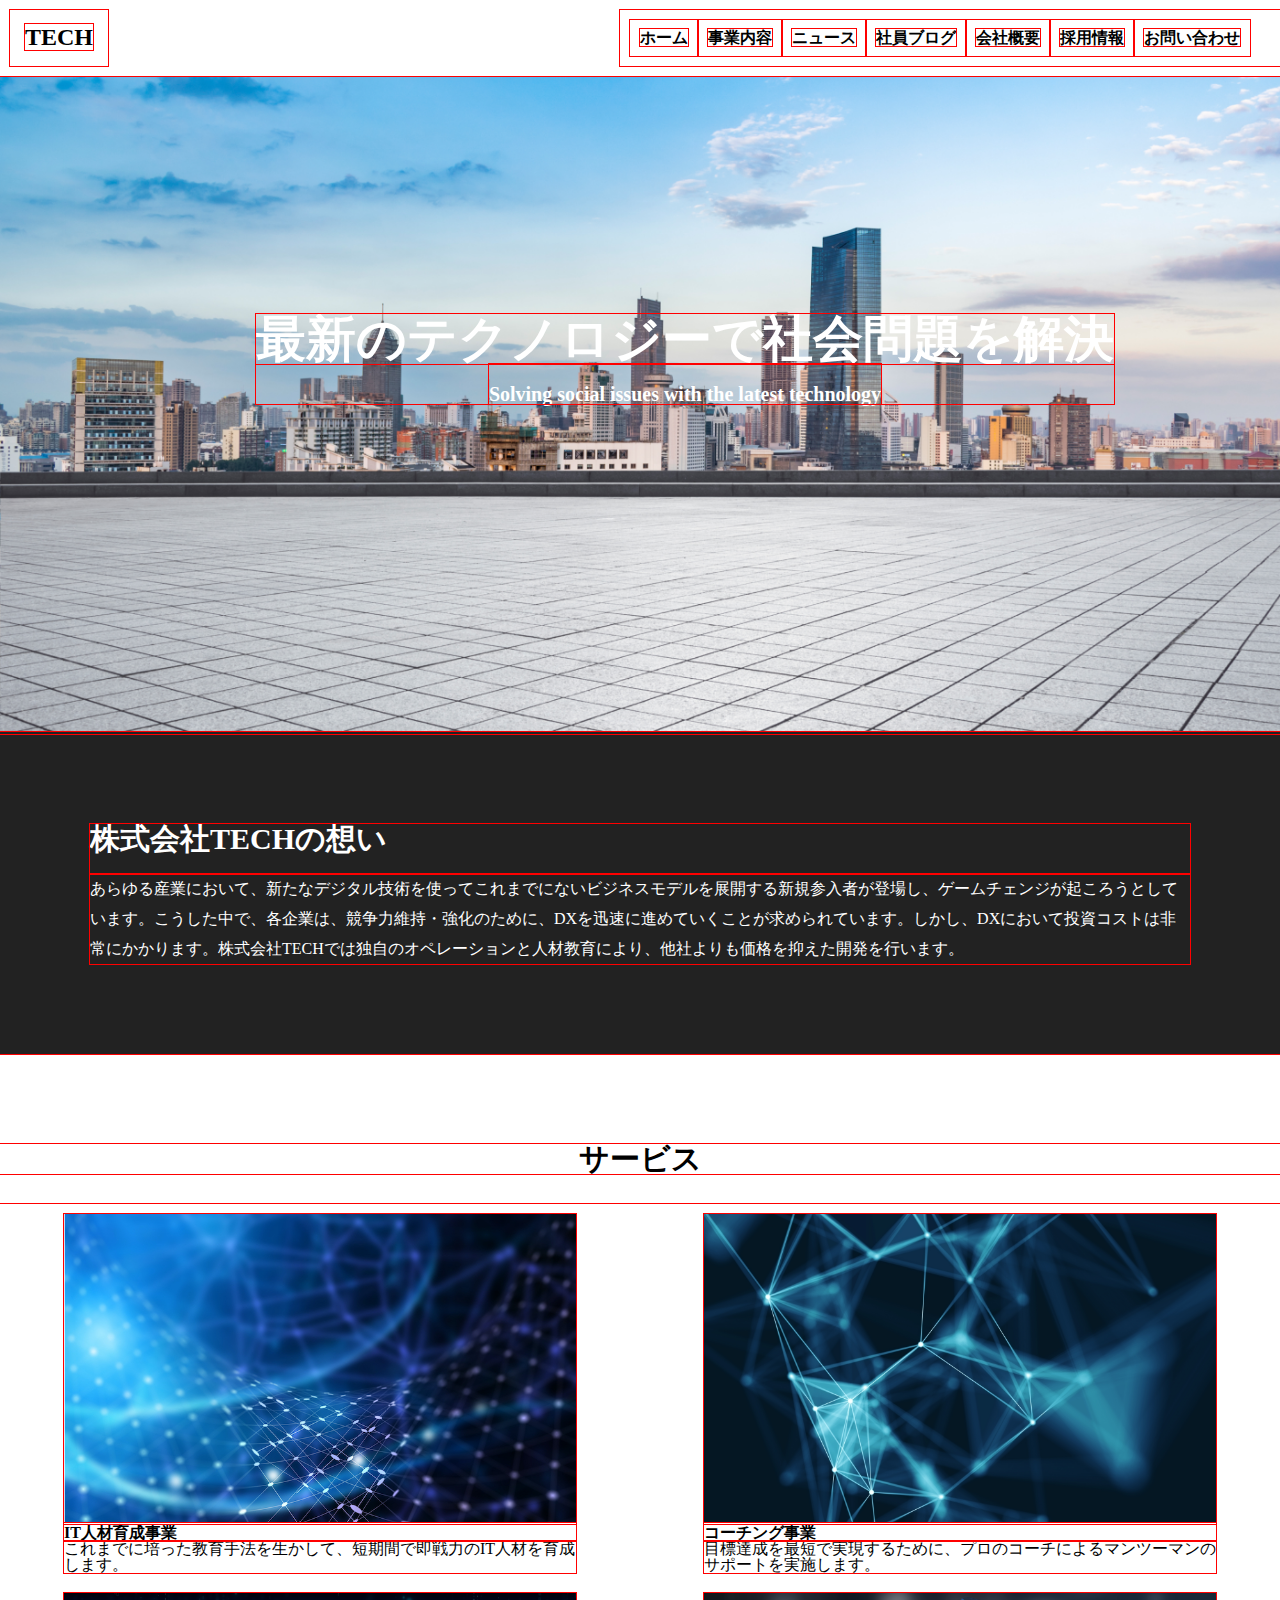
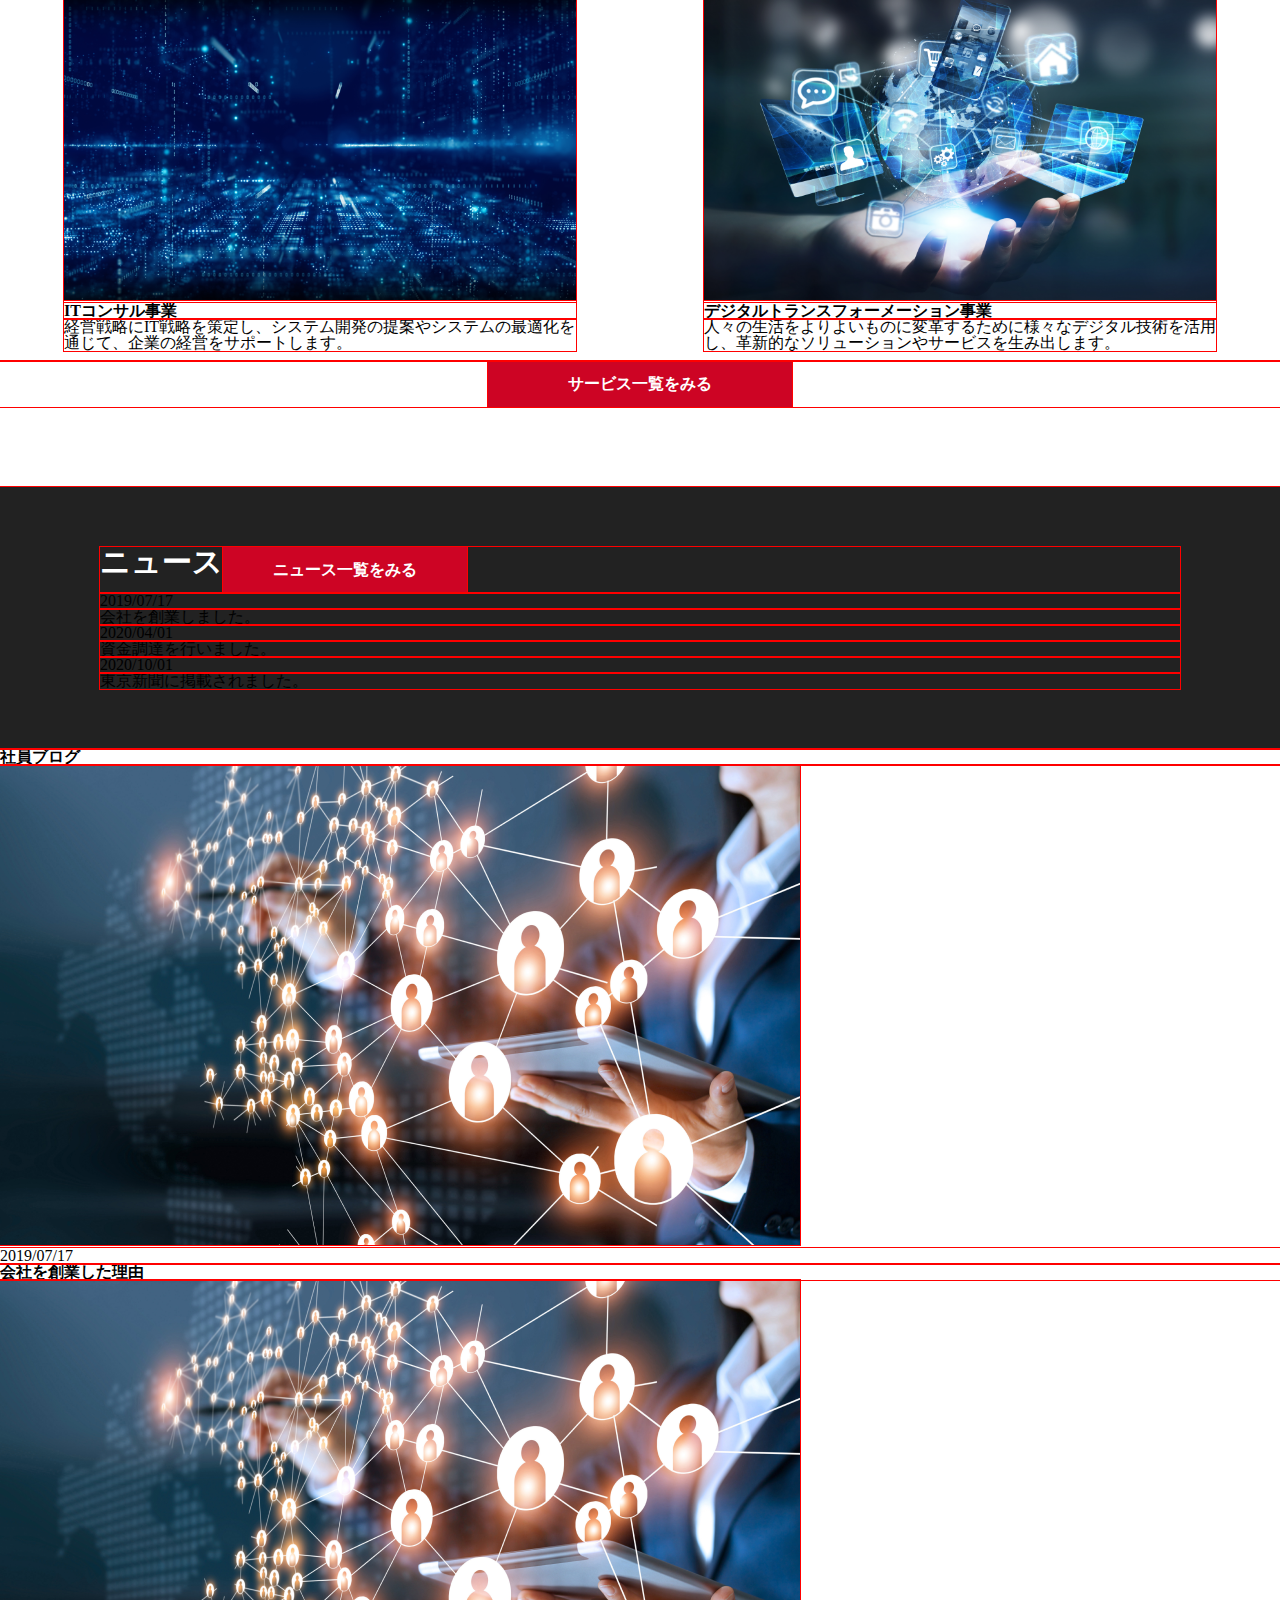
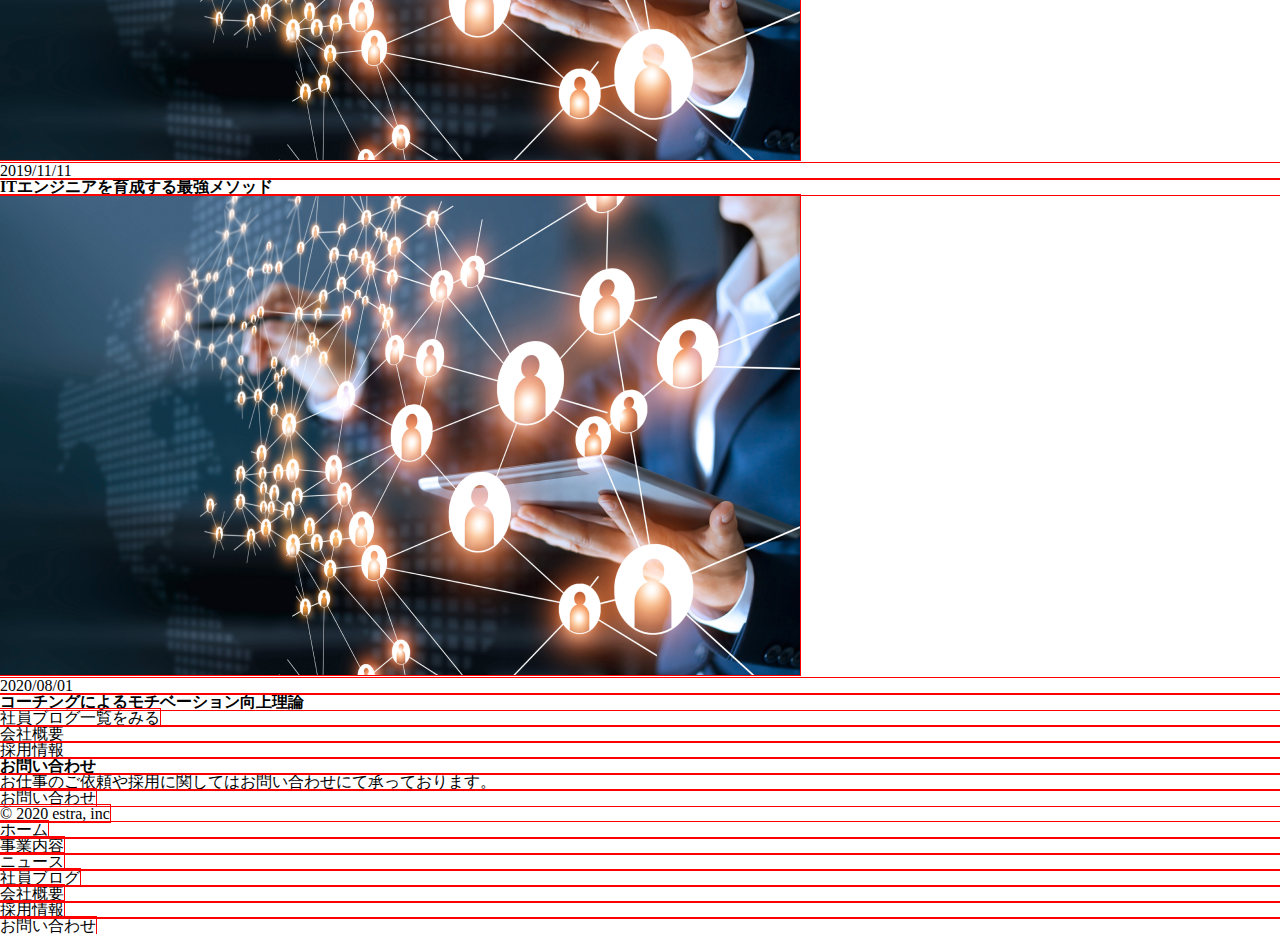
<file: index.html>
<!DOCTYPE html>
<html lang="ja">
<head>
  <meta charset="UTF-8">
  <meta http-equiv="X-UA-Compatible" content="IE=edge">
  <meta name="viewport" content="width=device-width, initial-scale=1.0">
  <link rel="stylesheet" href="css/index.css" />
  <link rel="stylesheet" href="css/reset.css" />
  <title>株式会社TECH</title>
</head>
<body>
  <header class="header">
    <h1 class="header__ttl"><a href="index.html">TECH</a></h1>
    <nav class="header__nav" id="header__nav">
      <ul class="header__nav__list">
        <li class="header-nav-item"><a href="index.html">ホーム</a></li>
        <li class="header-nav-item"><a href="service.html">事業内容</a></li>
        <li class="header-nav-item"><a href="news.html">ニュース</a></li>
        <li class="header-nav-item"><a href="blog.html">社員ブログ</a></li>
        <li class="header-nav-item"><a href="company.html">会社概要</a></li>
        <li class="header-nav-item"><a href="recruit.html">採用情報</a></li>
        <li class="header-nav-item"><a href="contact.html">お問い合わせ</a></li>
      </ul>
    </nav>

    <div class="menu" id="menu">
      <span class="menu__line--top"></span>
      <span class="menu__line--middle"></span>
      <span class="menu__line--bottom"></span>
    </div>
  </header>

  <section class="top">
    <img src="img/mv.png" alt="top__img" class="top__img">
    <div class="top__item">
      <h1 class="top__ttl">最新のテクノロジーで社会問題を解決</h1>
      <p class="top__txt">Solving social issues with the latest technology</p>
    </div>
  </section>
  
  <section class="concept">
    <h1 class="concept__ttl">株式会社TECHの想い</h1>
    <p class="concept__txt">あらゆる産業において、新たなデジタル技術を使ってこれまでにないビジネスモデルを展開する新規参入者が登場し、ゲームチェンジが起ころうとしています。こうした中で、各企業は、競争力維持・強化のために、DXを迅速に進めていくことが求められています。しかし、DXにおいて投資コストは非常にかかります。株式会社TECHでは独自のオペレーションと人材教育により、他社よりも価格を抑えた開発を行います。</p>
  </section>

  <section class="service">
    <h1 class="service__ttl">サービス</h1>
    <div class="service__contents">
      <div class="service__item">
        <img src="img/service1.png" alt="service1" class="service__img">
        <div class="service__item__paragraph">
          <h2 class="service__item__ttl">IT人材育成事業</h2>
          <p class="service__item__txt">これまでに培った教育手法を生かして、短期間で即戦力のIT人材を育成します。</p>
        </div>
      </div>
      <div class="service__item">
        <img src="img/service2.png" alt="service2" class="service__img">
        <div class="service__item__paragraph">
          <h2 class="service__item__ttl">コーチング事業</h2>
          <p class="service__item__txt">目標達成を最短で実現するために、プロのコーチによるマンツーマンのサポートを実施します。</p>
        </div>
      </div>
      <div class="service__item">
        <img src="img/service3.png" alt="service3" class="service__img">
        <div class="service__item__paragraph">
          <h2 class="service__item__ttl">ITコンサル事業</h2>
          <p class="service__item__txt">経営戦略にIT戦略を策定し、システム開発の提案やシステムの最適化を通じて、企業の経営をサポートします。</p>
        </div>
      </div>
      <div class="service__item">
        <img src="img/service4.png" alt="service4" class="service__img">
        <div class="service__item__paragraph">
          <h2 class="service__item__ttl">デジタルトランスフォーメーション事業</h2>
          <p class="service__item__txt">人々の生活をよりよいものに変革するために様々なデジタル技術を活用し、革新的なソリューションやサービスを生み出します。</p>
        </div>
      </div>
    </div>
    <div class="service__foot">
      <a href="#" class="service__btn">サービス一覧をみる</a>
    </div>
  </section>

  <section class="news">
    <div class="news__top">
      <h1 class="news__ttl">ニュース</h1>
      <a href="news.html" class="news__btn">ニュース一覧をみる</a>
    </div>
    <div class="news__contents">
      <p class="news__date">2019/07/17</p>
      <p class="news__txt">会社を創業しました。</p>
    </div>
    <div class="news__contents">
      <p class="news__date">2020/04/01</p>
      <p class="news__txt">資金調達を行いました。</p>
    </div>
    <div class="news__contents">
      <p class="news__date">2020/10/01</p>
      <p class="news__txt">東京新聞に掲載されました。</p>
    </div>
  </section>

  <section class="blog">
    <h1 class="blog__ttl">社員ブログ</h1>
    <div class="blog__item">
      <img src="img/blog.png" alt="blog__img" class="blog__img">
      <div class="blog__item__paragraph">
        <p class="blog__item__date">2019/07/17</p>
        <h2 class="blog__item__txt">会社を創業した理由</h2>
      </div>
      <img src="img/blog.png" alt="blog__img" class="blog__img">
      <div class="blog__item__paragraph">
        <p class="blog__item__date">2019/11/11</p>
        <h2 class="blog__item__txt">ITエンジニアを育成する最強メソッド</h2>
      </div>
      <img src="img/blog.png" alt="blog__img" class="blog__img">
      <div class="blog__item__paragraph">
        <p class="blog__item__date">2020/08/01</p>
        <h2 class="blog__item__txt">コーチングによるモチベーション向上理論</h2>
      </div>
    </div>
    <a href="#" class="blog__btn">社員ブログ一覧をみる</a>
  </section>

  <div class="com-rec">
    <div class="com">会社概要</div>
    <div class="req">採用情報</div>
  </div>
  
  <footer class="footer">
    <div class="inquiry">
      <h1 class="inquiry__ttl">お問い合わせ</h1>
      <p class="inquiry__txt">お仕事のご依頼や採用に関してはお問い合わせにて承っております。</p>
      <p class="inquiry__btn"><a href="#">お問い合わせ</a></p>
    </div>
    <small class="copyright">
      &copy; 2020 estra, inc
    </small>
    <nav class="footer-nav">
      <ul class="footer-nav-list">
        <li class="footer-nav-item"><a href="index.html">ホーム</a></li>
        <li class="footer-nav-item"><a href="service.html">事業内容</a></li>
        <li class="footer-nav-item"><a href="news.html">ニュース</a></li>
        <li class="footer-nav-item"><a href="blog.html">社員ブログ</a></li>
        <li class="footer-nav-item"><a href="company.html">会社概要</a></li>
        <li class="footer-nav-item"><a href="recruit.html">採用情報</a></li>
        <li class="footer-nav-item"><a href="contact.html">お問い合わせ</a></li>
      </ul>
    </nav>
    </footer>
</body>
</html>
</file>
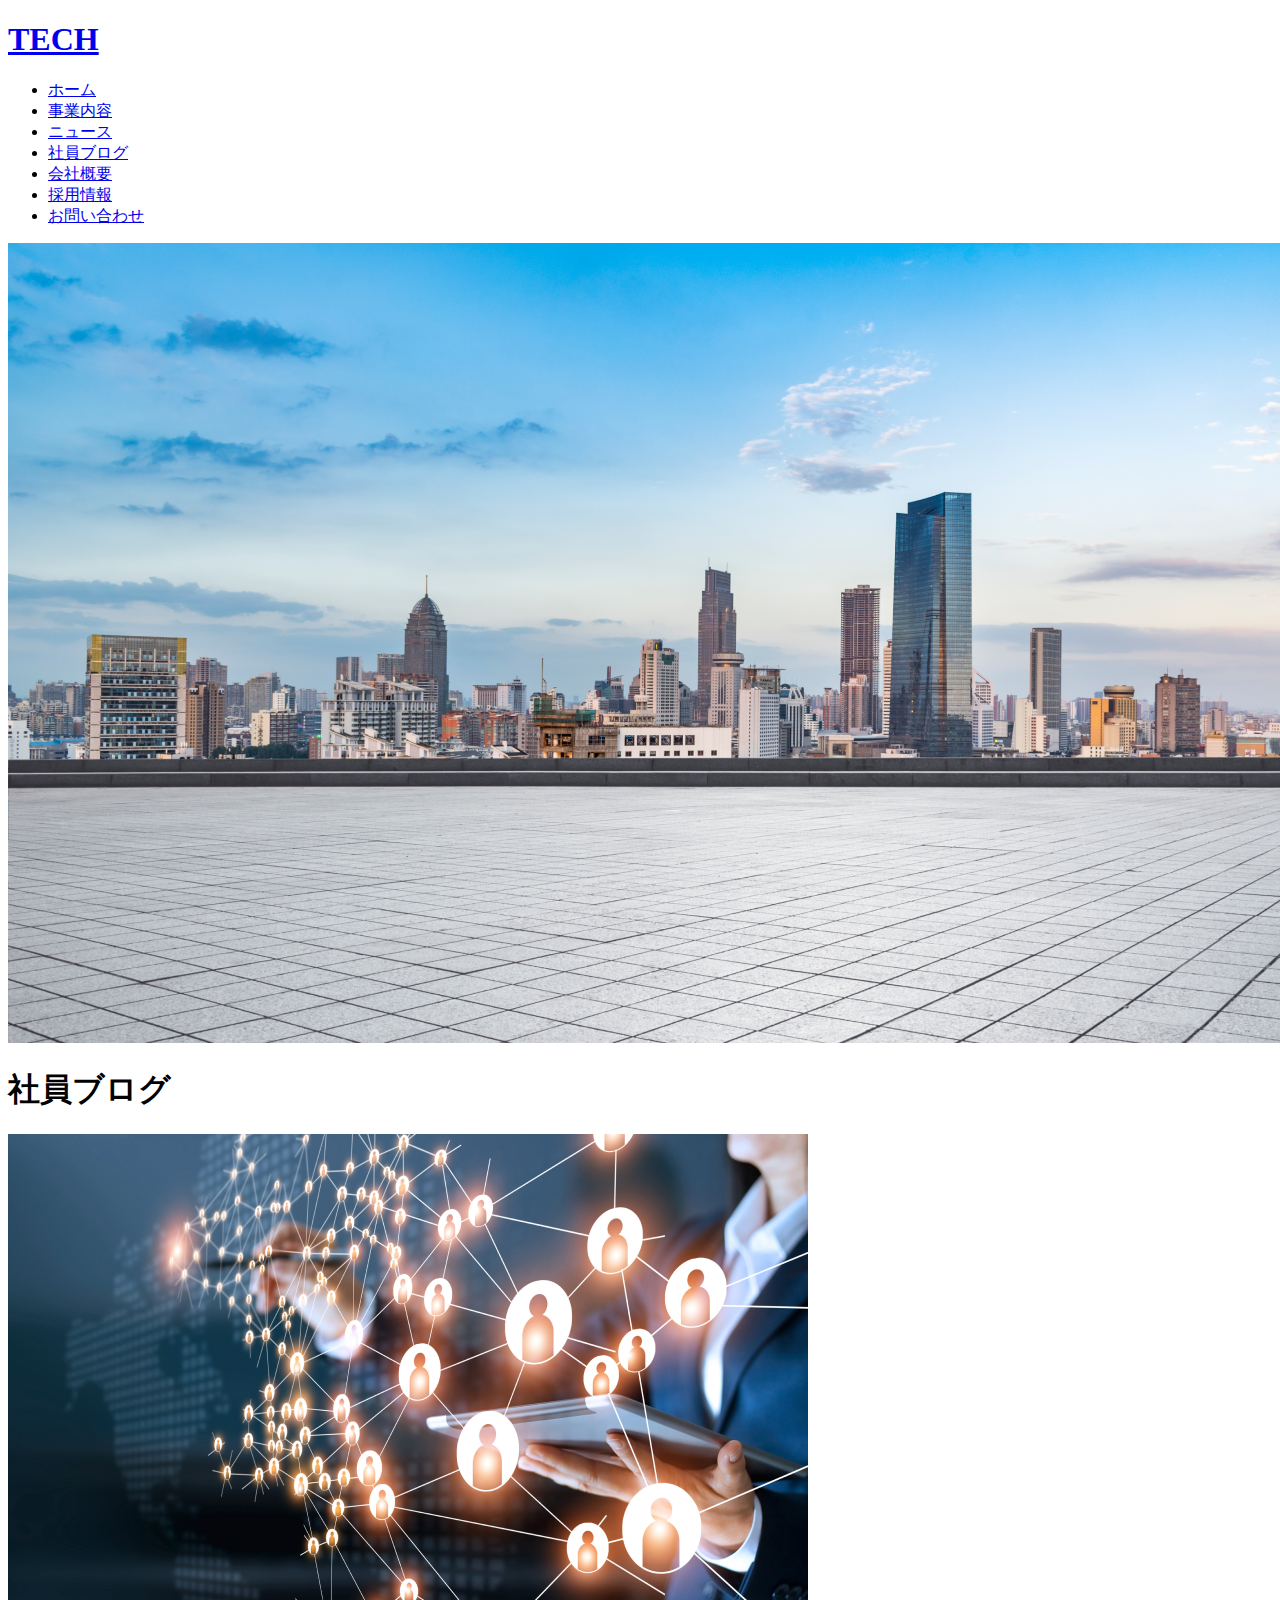
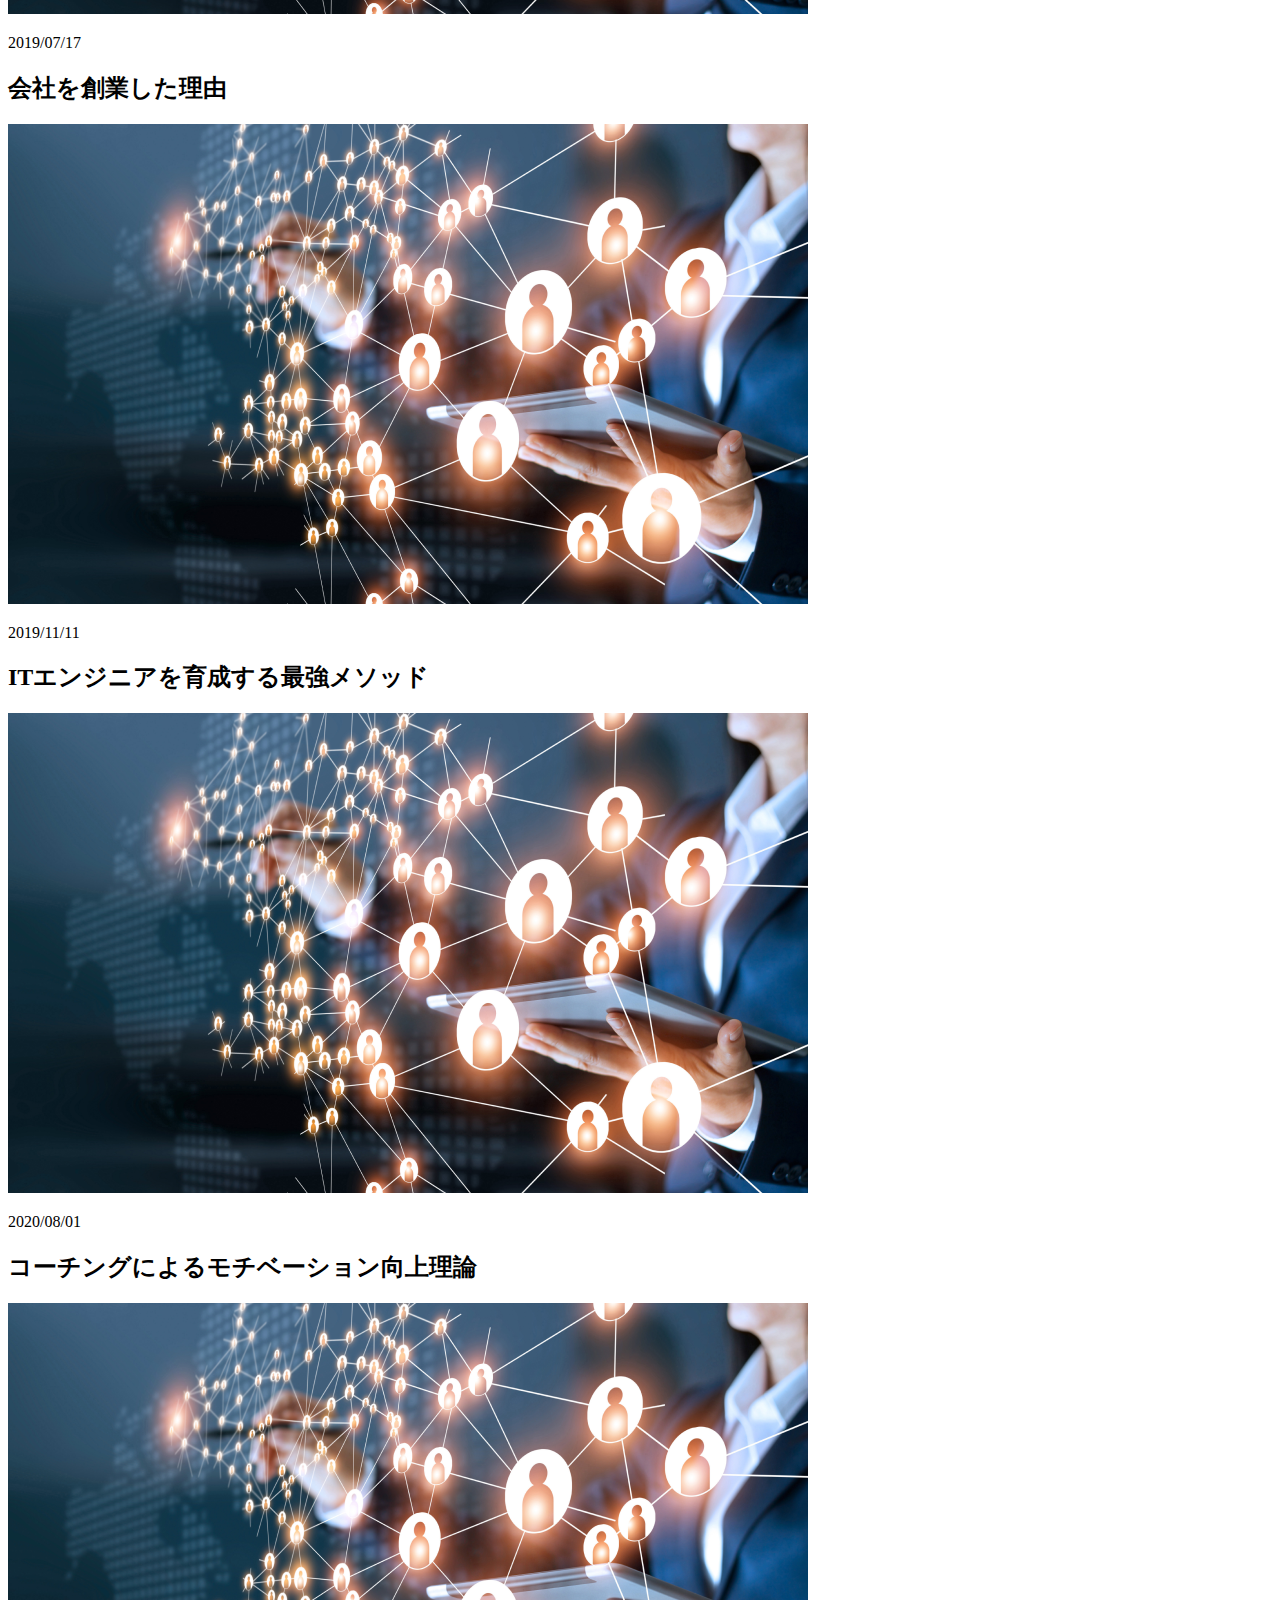
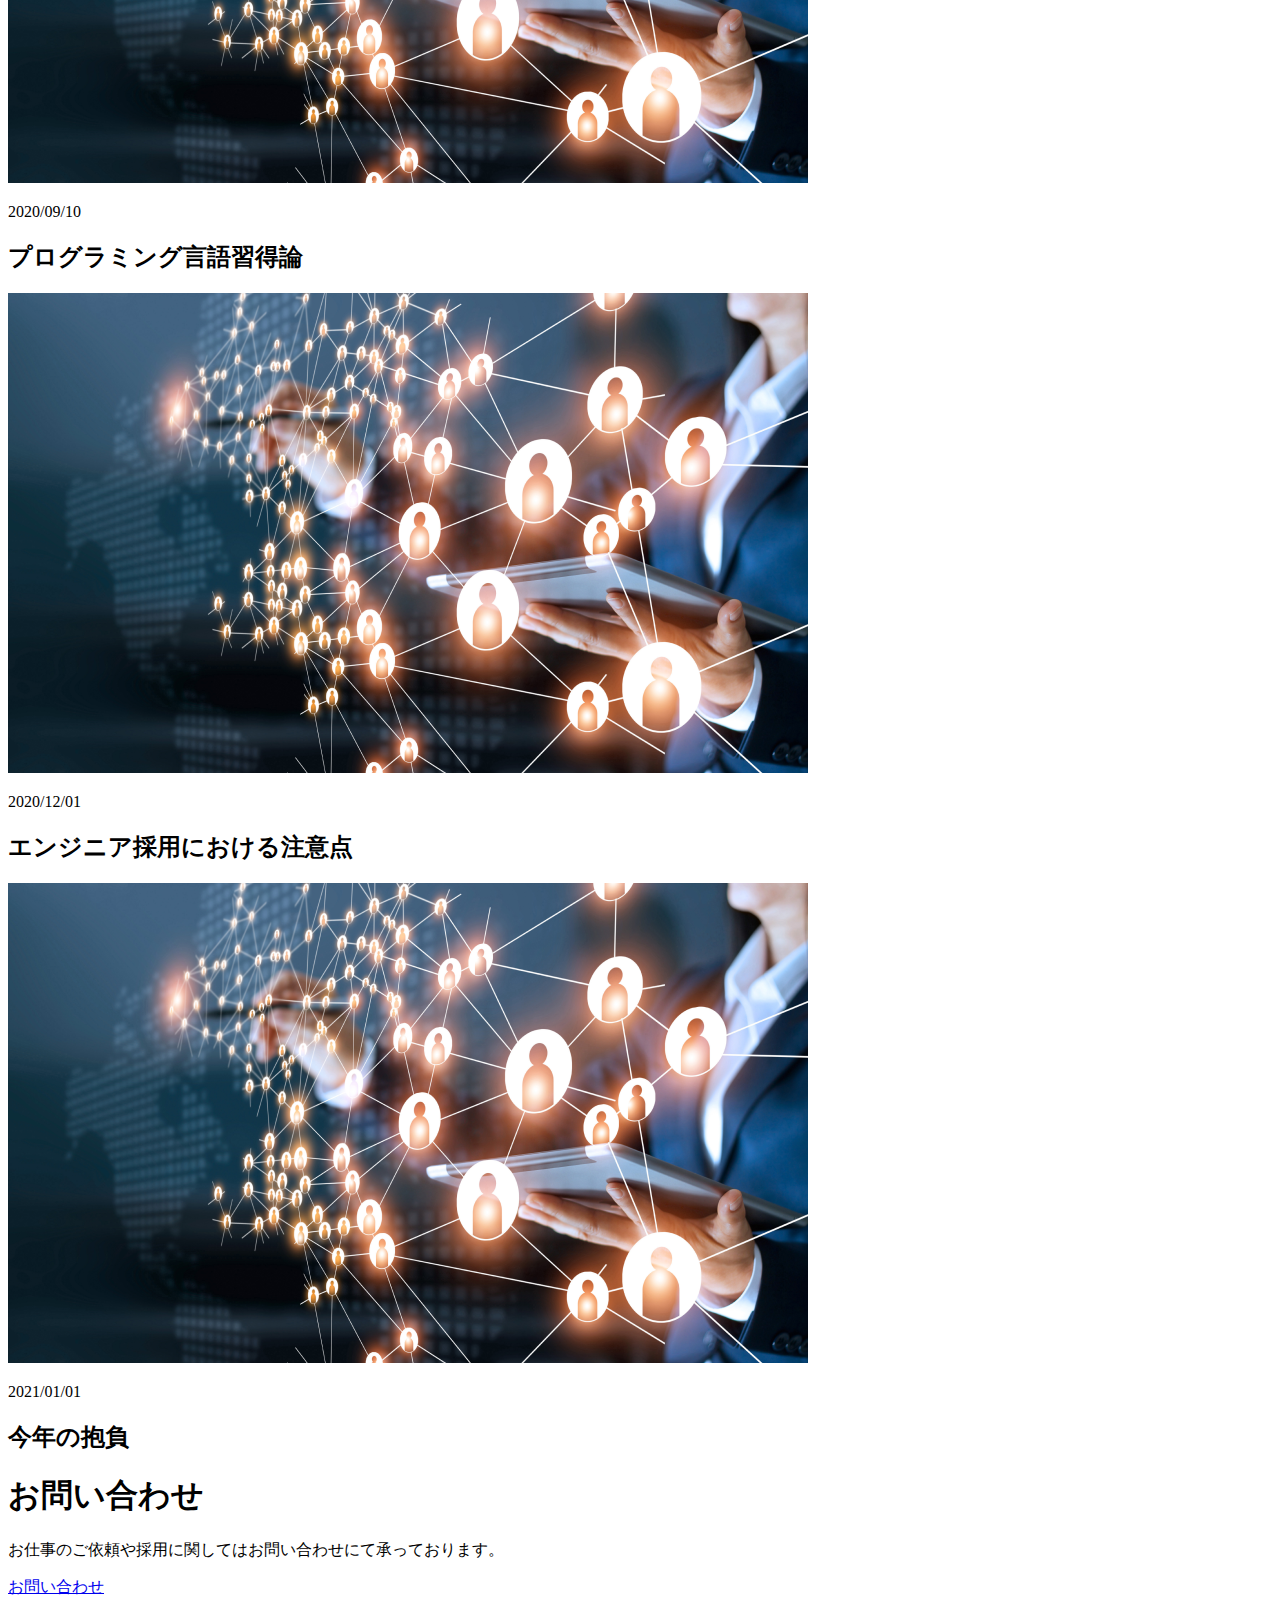
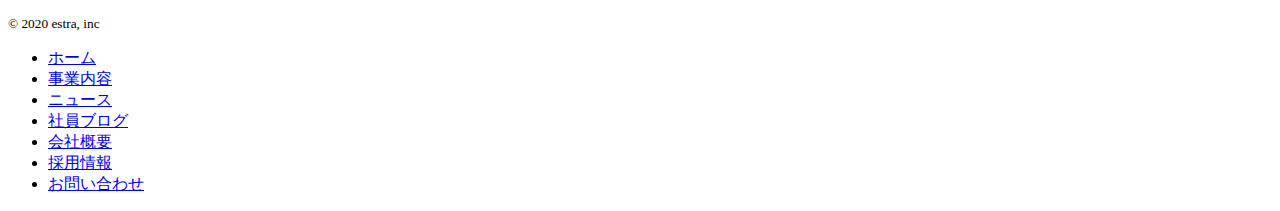
<file: blog.html>
<!DOCTYPE html>
<html lang="ja">

  <head>
    <meta charset="UTF-8">
    <meta http-equiv="X-UA-Compatible" content="IE=edge">
    <meta name="viewport" content="width=device-width, initial-scale=1.0">
    <title>株式会社TECH</title>
  </head>

  <body>
    <header class="header">
      <h1 class="header__ttl"><a href="index.html">TECH</a></h1>
      <nav class="header__nav" id="header__nav">
        <ul class="header__nav__list">
          <li class="header-nav-item"><a href="index.html">ホーム</a></li>
          <li class="header-nav-item"><a href="service.html">事業内容</a></li>
          <li class="header-nav-item"><a href="news.html">ニュース</a></li>
          <li class="header-nav-item"><a href="blog.html">社員ブログ</a></li>
          <li class="header-nav-item"><a href="company.html">会社概要</a></li>
          <li class="header-nav-item"><a href="recruit.html">採用情報</a></li>
          <li class="header-nav-item"><a href="contact.html">お問い合わせ</a></li>
        </ul>
      </nav>

      <div class="menu" id="menu">
        <span class="menu__line--top"></span>
        <span class="menu__line--middle"></span>
        <span class="menu__line--bottom"></span>
      </div>
    </header>

  <section class="top">
    <img src="img/mv.png" alt="top__img" class="top__img">
    <h1 class="top__ttl">社員ブログ</h1>
  </section>

    <section class="blog">
      <div class="blog__item">
        <img src="img/blog.png" alt="blog__img" class="blog__img">
        <div class="blog__item__paragraph">
          <p class="blog__item__date">2019/07/17</p>
          <h2 class="blog__item__txt">会社を創業した理由</h2>
        </div>
        <img src="img/blog.png" alt="blog__img" class="blog__img">
        <div class="blog__item__paragraph">
          <p class="blog__item__date">2019/11/11</p>
          <h2 class="blog__item__txt">ITエンジニアを育成する最強メソッド</h2>
        </div>
        <img src="img/blog.png" alt="blog__img" class="blog__img">
        <div class="blog__item__paragraph">
          <p class="blog__item__date">2020/08/01</p>
          <h2 class="blog__item__txt">コーチングによるモチベーション向上理論</h2>
        </div>
        <img src="img/blog.png" alt="blog__img" class="blog__img">
        <div class="blog__item__paragraph">
          <p class="blog__item__date">2020/09/10</p>
          <h2 class="blog__item__txt">プログラミング言語習得論</h2>
        </div>
        <img src="img/blog.png" alt="blog__img" class="blog__img">
        <div class="blog__item__paragraph">
          <p class="blog__item__date">2020/12/01</p>
          <h2 class="blog__item__txt">エンジニア採用における注意点</h2>
        </div>
        <img src="img/blog.png" alt="blog__img" class="blog__img">
        <div class="blog__item__paragraph">
          <p class="blog__item__date">2021/01/01</p>
          <h2 class="blog__item__txt">今年の抱負</h2>
        </div>
      </div>
    </section>

    <footer class="footer">
      <div class="inquiry">
        <h1 class="inquiry__ttl">お問い合わせ</h1>
        <p class="inquiry__txt">お仕事のご依頼や採用に関してはお問い合わせにて承っております。</p>
        <p class="inquiry__btn"><a href="#">お問い合わせ</a></p>
      </div>
      <small class="copyright">
        &copy; 2020 estra, inc
      </small>
      <nav class="footer-nav">
        <ul class="footer-nav-list">
          <li class="footer-nav-item"><a href="index.html">ホーム</a></li>
          <li class="footer-nav-item"><a href="service.html">事業内容</a></li>
          <li class="footer-nav-item"><a href="news.html">ニュース</a></li>
          <li class="footer-nav-item"><a href="blog.html">社員ブログ</a></li>
          <li class="footer-nav-item"><a href="company.html">会社概要</a></li>
          <li class="footer-nav-item"><a href="recruit.html">採用情報</a></li>
          <li class="footer-nav-item"><a href="contact.html">お問い合わせ</a></li>
        </ul>
      </nav>
    </footer>
  </body>
</html>
</file>
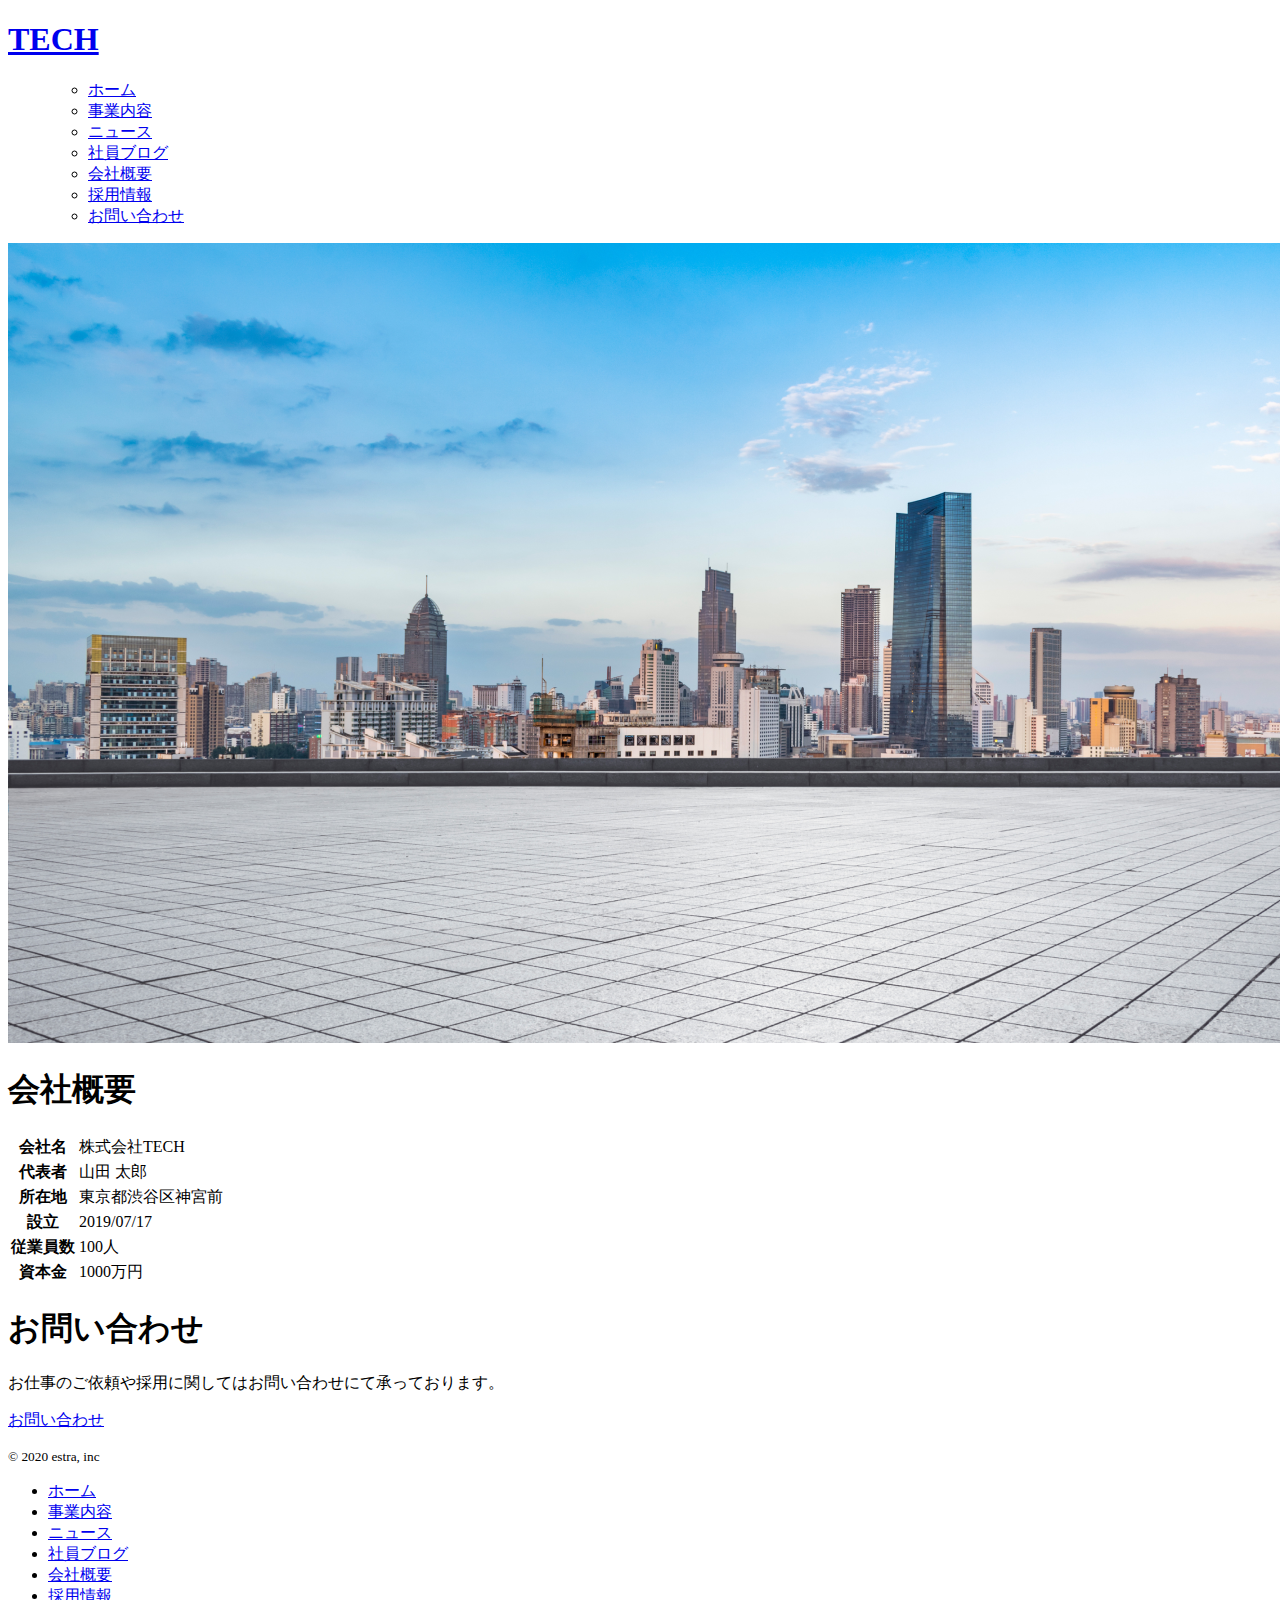
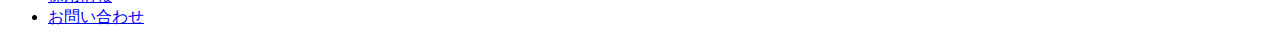
<file: company.html>
<!DOCTYPE html>
<html lang="ja">

  <head>
    <meta charset="UTF-8">
    <meta http-equiv="X-UA-Compatible" content="IE=edge">
    <meta name="viewport" content="width=device-width, initial-scale=1.0">
    <title>株式会社TECH</title>
  </head>

  <body>
    <header class="header">
      <h1 class="header__ttl"><a href="index.html">TECH</a></h1>
      <nav class="header__nav" id="header__nav">
        <ul class="header__nav__list">
          <ul class="header__nav__list">
            <li class="header-nav-item"><a href="index.html">ホーム</a></li>
            <li class="header-nav-item"><a href="service.html">事業内容</a></li>
            <li class="header-nav-item"><a href="news.html">ニュース</a></li>
            <li class="header-nav-item"><a href="blog.html">社員ブログ</a></li>
            <li class="header-nav-item"><a href="company.html">会社概要</a></li>
            <li class="header-nav-item"><a href="recruit.html">採用情報</a></li>
            <li class="header-nav-item"><a href="contact.html">お問い合わせ</a></li>
          </ul>
        </ul>
      </nav>

      <div class="menu" id="menu">
        <span class="menu__line--top"></span>
        <span class="menu__line--middle"></span>
        <span class="menu__line--bottom"></span>
      </div>
    </header>

    <section class="top">
      <img src="img/mv.png" alt="top__img" class="top__img">
      <h1 class="top__ttl">会社概要</h1>
    </section>

    <table>
      <tr>
        <th>会社名</th>
        <td>株式会社TECH</td>
      </tr>
      <tr>
        <th>代表者</th>
        <td>山田 太郎</td>
      </tr>
      <tr>
        <th>所在地</th>
        <td>東京都渋谷区神宮前</td>
      </tr>
      <tr>
        <th>設立</th>
        <td>2019/07/17</td>
      </tr>
      <tr>
        <th>従業員数</th>
        <td>100人</td>
      </tr>
      <tr>
        <th>資本金</th>
        <td>1000万円</td>
      </tr>
    </table>

    <footer class="footer">
      <div class="inquiry">
        <h1 class="inquiry__ttl">お問い合わせ</h1>
        <p class="inquiry__txt">お仕事のご依頼や採用に関してはお問い合わせにて承っております。</p>
        <p class="inquiry__btn"><a href="#">お問い合わせ</a></p>
      </div>
      <small class="copyright">
        &copy; 2020 estra, inc
      </small>
      <nav class="footer-nav">
        <ul class="footer-nav-list">
          <li class="footer-nav-item"><a href="index.html">ホーム</a></li>
          <li class="footer-nav-item"><a href="service.html">事業内容</a></li>
          <li class="footer-nav-item"><a href="news.html">ニュース</a></li>
          <li class="footer-nav-item"><a href="blog.html">社員ブログ</a></li>
          <li class="footer-nav-item"><a href="company.html">会社概要</a></li>
          <li class="footer-nav-item"><a href="recruit.html">採用情報</a></li>
          <li class="footer-nav-item"><a href="contact.html">お問い合わせ</a></li>
        </ul>
      </nav>
    </footer>
  </body>
</html>
</file>
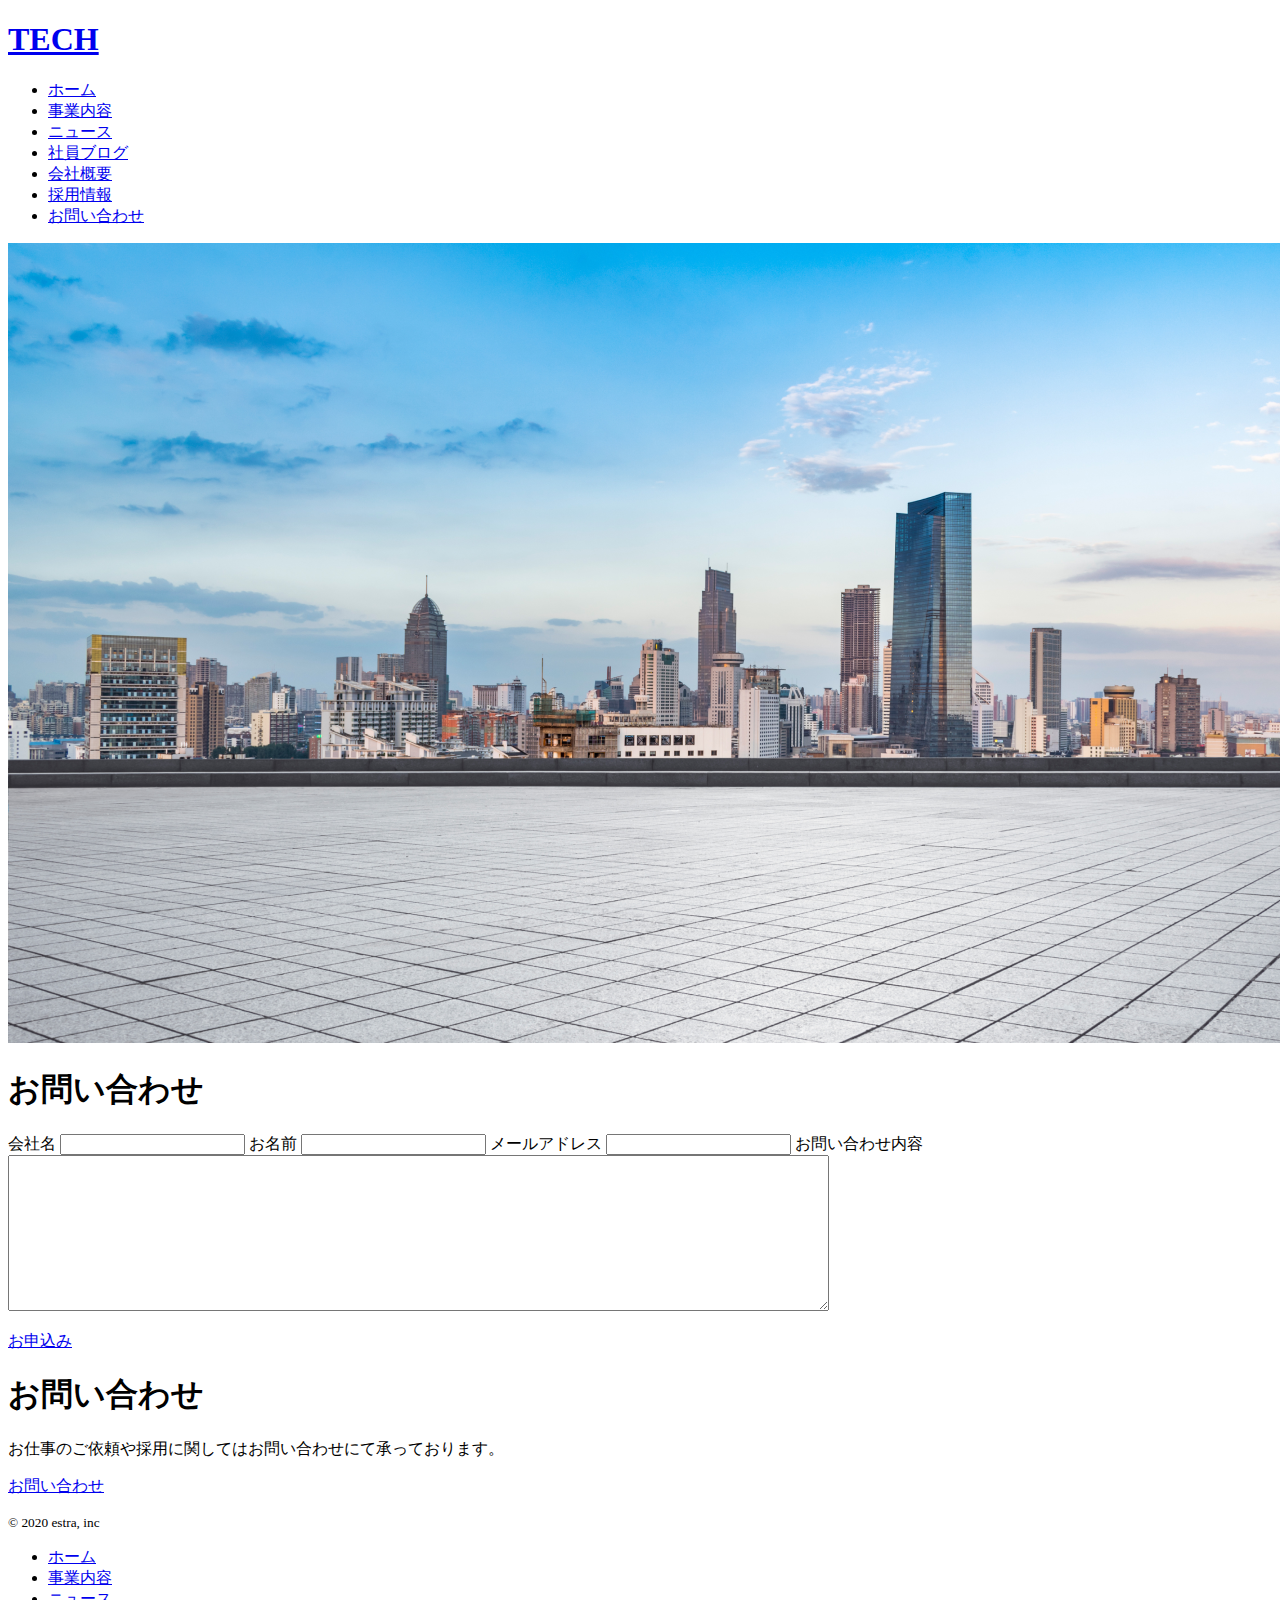
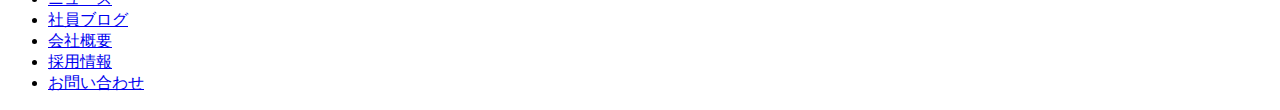
<file: contact.html>
<!DOCTYPE html>
<html lang="ja">

  <head>
    <meta charset="UTF-8">
    <meta http-equiv="X-UA-Compatible" content="IE=edge">
    <meta name="viewport" content="width=device-width, initial-scale=1.0">
    <title>株式会社TECH</title>
  </head>

  <body>
    <header class="header">
      <h1 class="header__ttl"><a href="index.html">TECH</a></h1>
      <nav class="header__nav" id="header__nav">
        <ul class="header__nav__list">
          <li class="header-nav-item"><a href="index.html">ホーム</a></li>
          <li class="header-nav-item"><a href="service.html">事業内容</a></li>
          <li class="header-nav-item"><a href="news.html">ニュース</a></li>
          <li class="header-nav-item"><a href="blog.html">社員ブログ</a></li>
          <li class="header-nav-item"><a href="company.html">会社概要</a></li>
          <li class="header-nav-item"><a href="recruit.html">採用情報</a></li>
          <li class="header-nav-item"><a href="contact.html">お問い合わせ</a></li>
        </ul>
      </nav>

      <div class="menu" id="menu">
        <span class="menu__line--top"></span>
        <span class="menu__line--middle"></span>
        <span class="menu__line--bottom"></span>
      </div>
    </header>
    
    <section class="top">
      <img src="img/mv.png" alt="top__img" class="top__img">
      <h1 class="top__ttl">お問い合わせ</h1>
    </section>

    <form action="#" method="post">
      <label for="company-name">会社名</label>
      <input type="text" name="company-name" id="company-name">
      <label for="name">お名前</label>
      <input type="text" name="name" id="name">
      <label for="email">メールアドレス</label>
      <input type="email" name="email" id="email">
      <label for="inquiry">お問い合わせ内容</label>
      <textarea name="inquiry" cols="100" rows="10"></textarea>
    </form>
    <p class="inquiry__btn"><a href="#">お申込み</a></p>

    <footer class="footer">
      <div class="inquiry">
        <h1 class="inquiry__ttl">お問い合わせ</h1>
        <p class="inquiry__txt">お仕事のご依頼や採用に関してはお問い合わせにて承っております。</p>
        <p class="inquiry__btn"><a href="#">お問い合わせ</a></p>
      </div>
      <small class="copyright">
        &copy; 2020 estra, inc
      </small>
      <nav class="footer-nav">
        <ul class="footer-nav-list">
          <li class="footer-nav-item"><a href="index.html">ホーム</a></li>
          <li class="footer-nav-item"><a href="service.html">事業内容</a></li>
          <li class="footer-nav-item"><a href="news.html">ニュース</a></li>
          <li class="footer-nav-item"><a href="blog.html">社員ブログ</a></li>
          <li class="footer-nav-item"><a href="company.html">会社概要</a></li>
          <li class="footer-nav-item"><a href="recruit.html">採用情報</a></li>
          <li class="footer-nav-item"><a href="contact.html">お問い合わせ</a></li>
        </ul>
      </nav>
    </footer>
  </body>
</html>
</file>
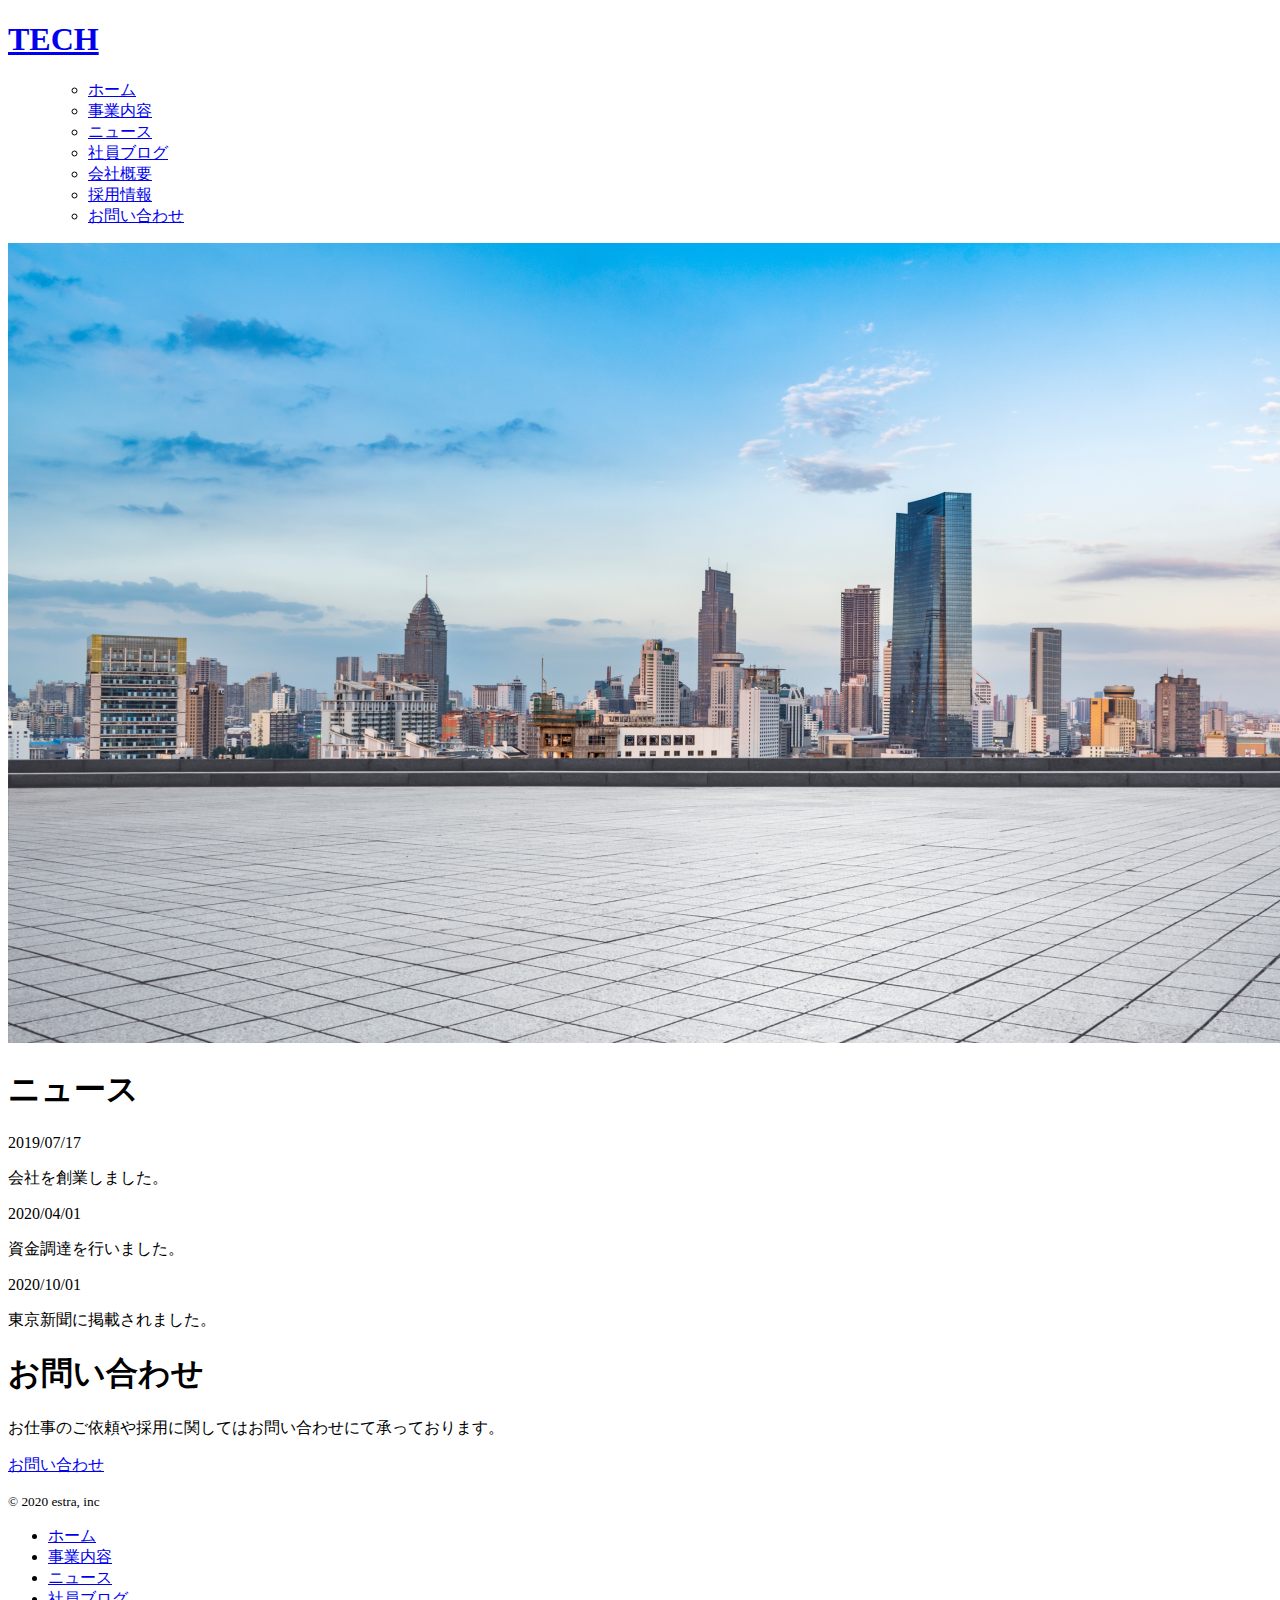
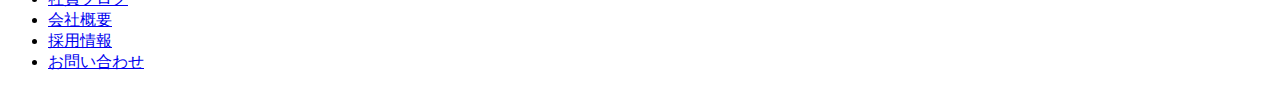
<file: news.html>
<!DOCTYPE html>
<html lang="ja">

  <head>
    <meta charset="UTF-8">
    <meta http-equiv="X-UA-Compatible" content="IE=edge">
    <meta name="viewport" content="width=device-width, initial-scale=1.0">
    <title>株式会社TECH</title>
  </head>

  <body>
    <header class="header">
      <h1 class="header__ttl"><a href="index.html">TECH</a></h1>
      <nav class="header__nav" id="header__nav">
        <ul class="header__nav__list">
          <ul class="header__nav__list">
            <li class="header-nav-item"><a href="index.html">ホーム</a></li>
            <li class="header-nav-item"><a href="service.html">事業内容</a></li>
            <li class="header-nav-item"><a href="news.html">ニュース</a></li>
            <li class="header-nav-item"><a href="blog.html">社員ブログ</a></li>
            <li class="header-nav-item"><a href="company.html">会社概要</a></li>
            <li class="header-nav-item"><a href="recruit.html">採用情報</a></li>
            <li class="header-nav-item"><a href="contact.html">お問い合わせ</a></li>
          </ul>
        </ul>
      </nav>

      <div class="menu" id="menu">
        <span class="menu__line--top"></span>
        <span class="menu__line--middle"></span>
        <span class="menu__line--bottom"></span>
      </div>
    </header>
    
    <section class="top">
      <img src="img/mv.png" alt="top__img" class="top__img">
      <h1 class="top__ttl">ニュース</h1>
    </section>


    <section class="news">
      <div class="news__contents">
        <p class="news__date">2019/07/17</p>
        <p class="news__txt">会社を創業しました。</p>
      </div>
      <div class="news__contents">
        <p class="news__date">2020/04/01</p>
        <p class="news__txt">資金調達を行いました。</p>
      </div>
      <div class="news__contents">
        <p class="news__date">2020/10/01</p>
        <p class="news__txt">東京新聞に掲載されました。</p>
      </div>
    </section>


    <footer class="footer">
      <div class="inquiry">
        <h1 class="inquiry__ttl">お問い合わせ</h1>
        <p class="inquiry__txt">お仕事のご依頼や採用に関してはお問い合わせにて承っております。</p>
        <p class="inquiry__btn"><a href="#">お問い合わせ</a></p>
      </div>
      <small class="copyright">
        &copy; 2020 estra, inc
      </small>
      <nav class="footer-nav">
        <ul class="footer-nav-list">
          <li class="footer-nav-item"><a href="index.html">ホーム</a></li>
          <li class="footer-nav-item"><a href="service.html">事業内容</a></li>
          <li class="footer-nav-item"><a href="news.html">ニュース</a></li>
          <li class="footer-nav-item"><a href="blog.html">社員ブログ</a></li>
          <li class="footer-nav-item"><a href="company.html">会社概要</a></li>
          <li class="footer-nav-item"><a href="recruit.html">採用情報</a></li>
          <li class="footer-nav-item"><a href="contact.html">お問い合わせ</a></li>
        </ul>
      </nav>
    </footer>
  </body>
</html>
</file>
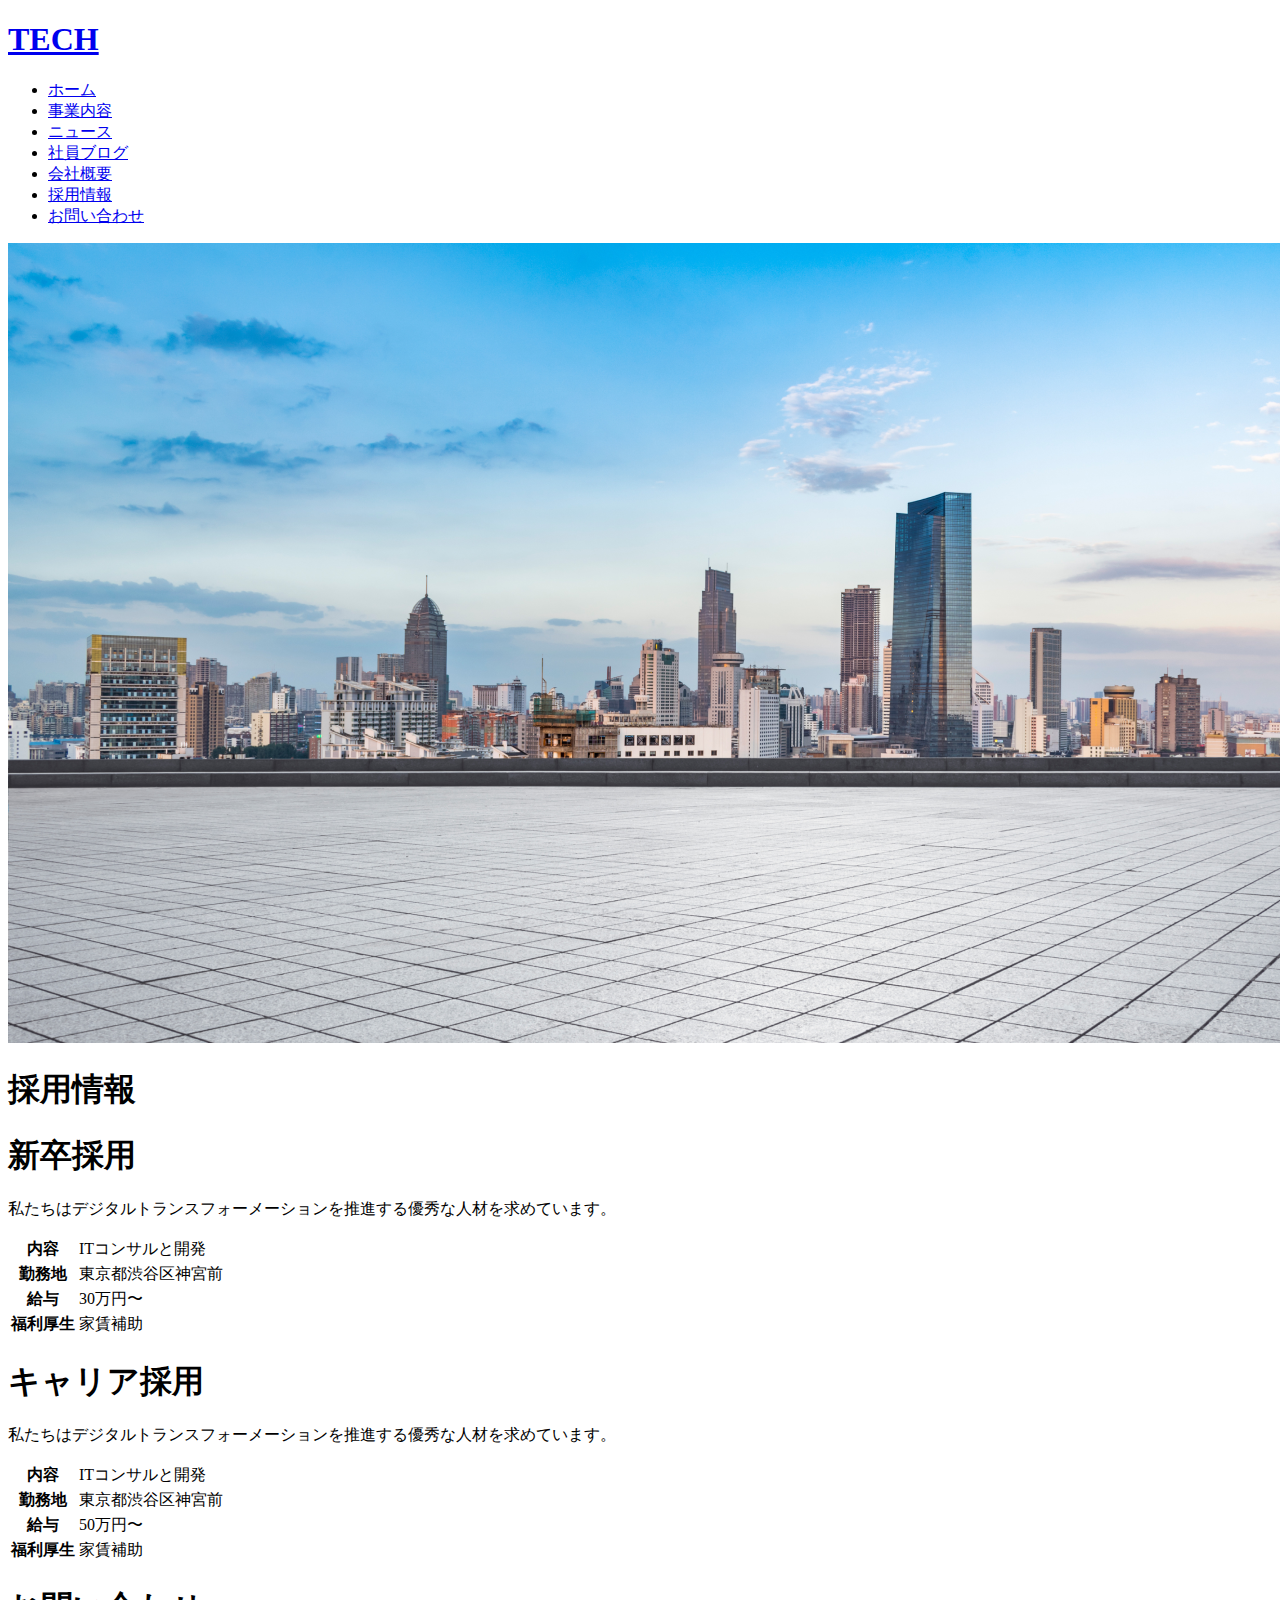
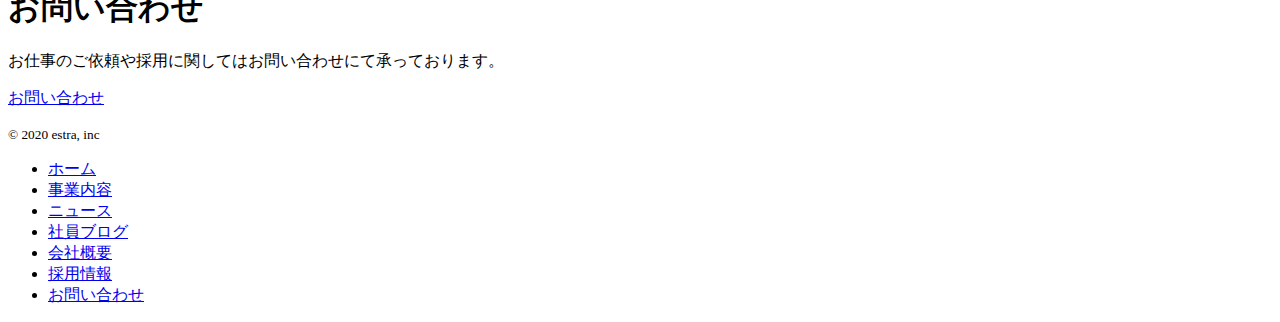
<file: recruit.html>
<!DOCTYPE html>
<html lang="ja">

  <head>
    <meta charset="UTF-8">
    <meta http-equiv="X-UA-Compatible" content="IE=edge">
    <meta name="viewport" content="width=device-width, initial-scale=1.0">
    <title>株式会社TECH</title>
  </head>

  <body>
    <header class="header">
      <h1 class="header__ttl"><a href="index.html">TECH</a></h1>
      <nav class="header__nav" id="header__nav">
        <ul class="header__nav__list">
          <li class="header-nav-item"><a href="index.html">ホーム</a></li>
          <li class="header-nav-item"><a href="service.html">事業内容</a></li>
          <li class="header-nav-item"><a href="news.html">ニュース</a></li>
          <li class="header-nav-item"><a href="blog.html">社員ブログ</a></li>
          <li class="header-nav-item"><a href="company.html">会社概要</a></li>
          <li class="header-nav-item"><a href="recruit.html">採用情報</a></li>
          <li class="header-nav-item"><a href="contact.html">お問い合わせ</a></li>
        </ul>
      </nav>

      <div class="menu" id="menu">
        <span class="menu__line--top"></span>
        <span class="menu__line--middle"></span>
        <span class="menu__line--bottom"></span>
      </div>
    </header>

    <section class="top">
      <img src="img/mv.png" alt="top__img" class="top__img">
      <h1 class="top__ttl">採用情報</h1>
    </section>

    <section class="req">
      <div class="new-graduate">
        <h1 class="req__ttl">新卒採用</h1>
        <p class="req__txt">私たちはデジタルトランスフォーメーションを推進する優秀な人材を求めています。</p>
        <table>
          <tr>
            <th>内容</th>
            <td>ITコンサルと開発</td>
          </tr>
          <tr>
            <th>勤務地</th>
            <td>東京都渋谷区神宮前</td>
          </tr>
          <tr>
            <th>給与</th>
            <td>30万円〜</td>
          </tr>
          <tr>
            <th>福利厚生</th>
            <td>家賃補助</td>
          </tr>
        </table>
      </div>
      <div class="carrer">
        <h1 class="req__ttl">キャリア採用</h1>
        <p class="req__txt">私たちはデジタルトランスフォーメーションを推進する優秀な人材を求めています。</p>
        <table>
          <tr>
            <th>内容</th>
            <td>ITコンサルと開発</td>
          </tr>
          <tr>
            <th>勤務地</th>
            <td>東京都渋谷区神宮前</td>
          </tr>
          <tr>
            <th>給与</th>
            <td>50万円〜</td>
          </tr>
          <tr>
            <th>福利厚生</th>
            <td>家賃補助</td>
          </tr>
        </table>
      </div>
    </section>

    <footer class="footer">
      <div class="inquiry">
        <h1 class="inquiry__ttl">お問い合わせ</h1>
        <p class="inquiry__txt">お仕事のご依頼や採用に関してはお問い合わせにて承っております。</p>
        <p class="inquiry__btn"><a href="#">お問い合わせ</a></p>
      </div>
      <small class="copyright">
        &copy; 2020 estra, inc
      </small>
      <nav class="footer-nav">
        <ul class="footer-nav-list">
          <li class="footer-nav-item"><a href="index.html">ホーム</a></li>
          <li class="footer-nav-item"><a href="service.html">事業内容</a></li>
          <li class="footer-nav-item"><a href="news.html">ニュース</a></li>
          <li class="footer-nav-item"><a href="blog.html">社員ブログ</a></li>
          <li class="footer-nav-item"><a href="company.html">会社概要</a></li>
          <li class="footer-nav-item"><a href="recruit.html">採用情報</a></li>
          <li class="footer-nav-item"><a href="contact.html">お問い合わせ</a></li>
        </ul>
      </nav>
    </footer>
  </body>

</html>
</file>
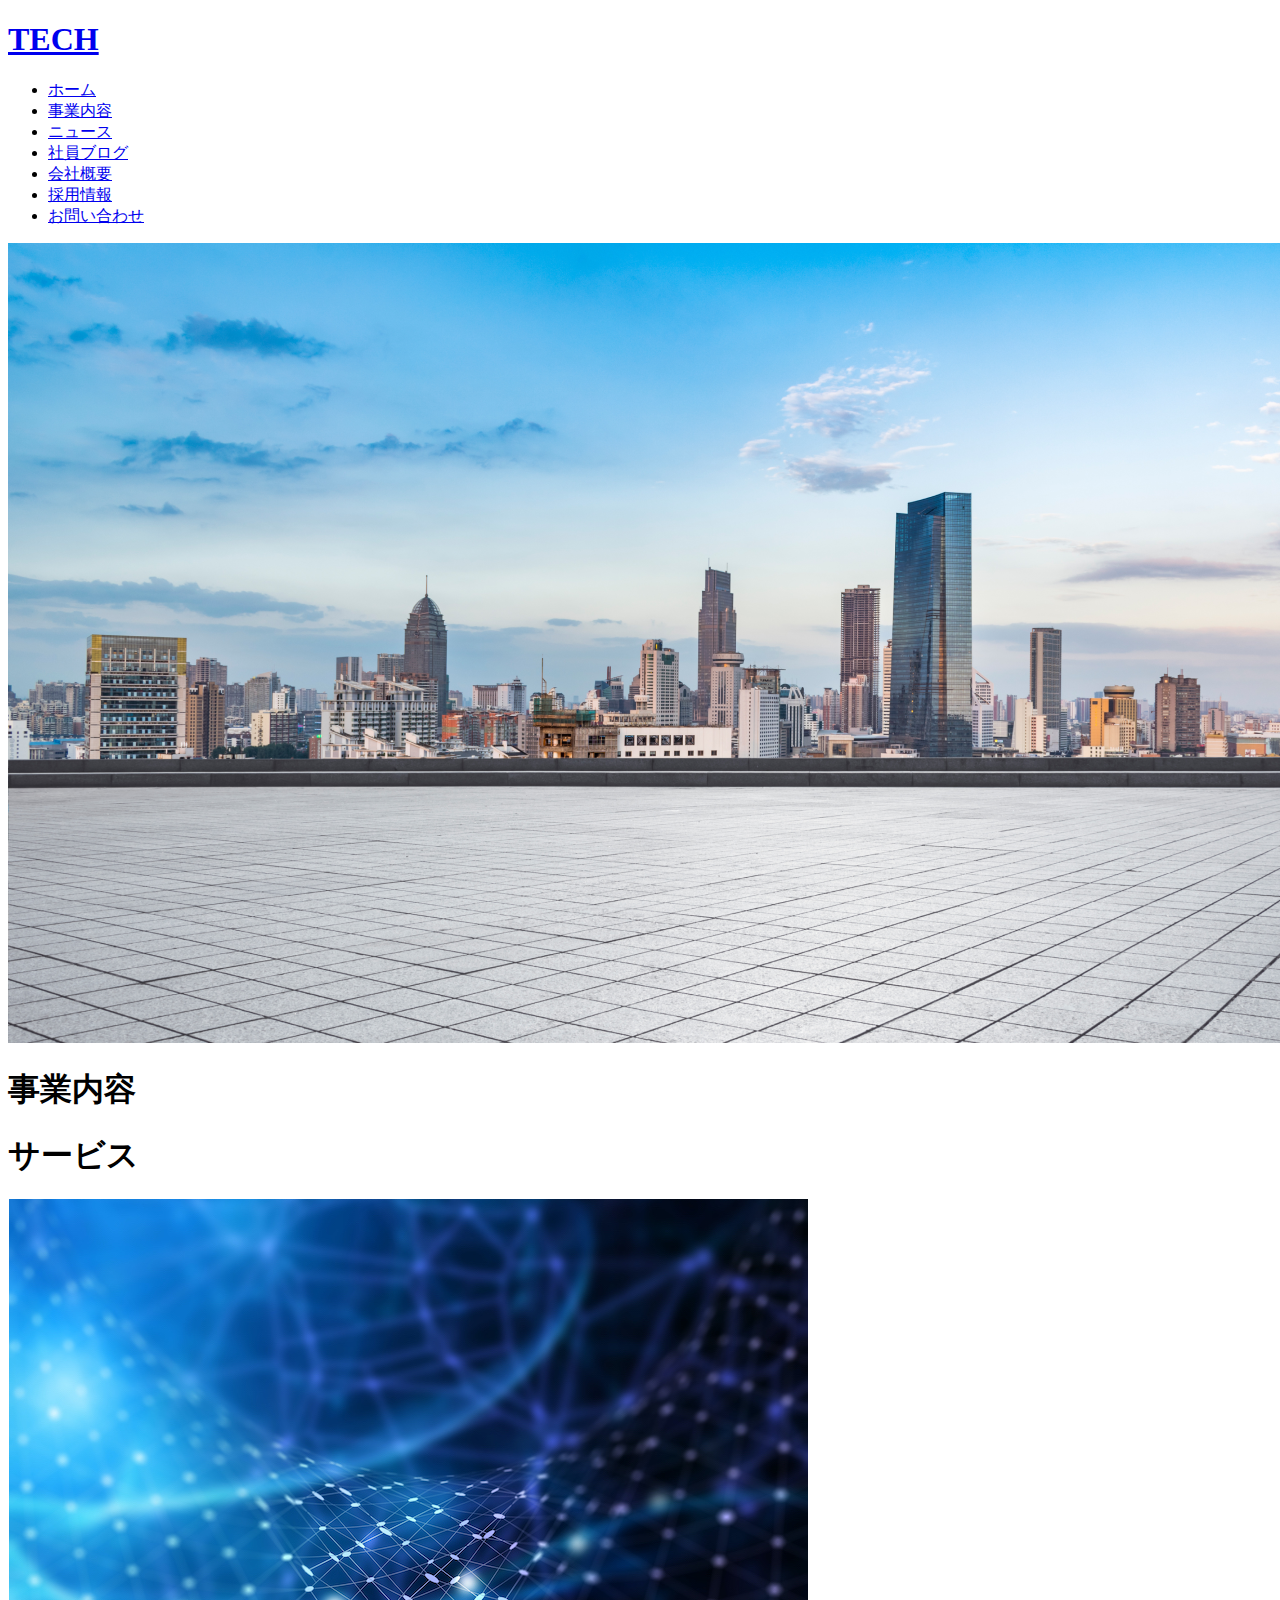
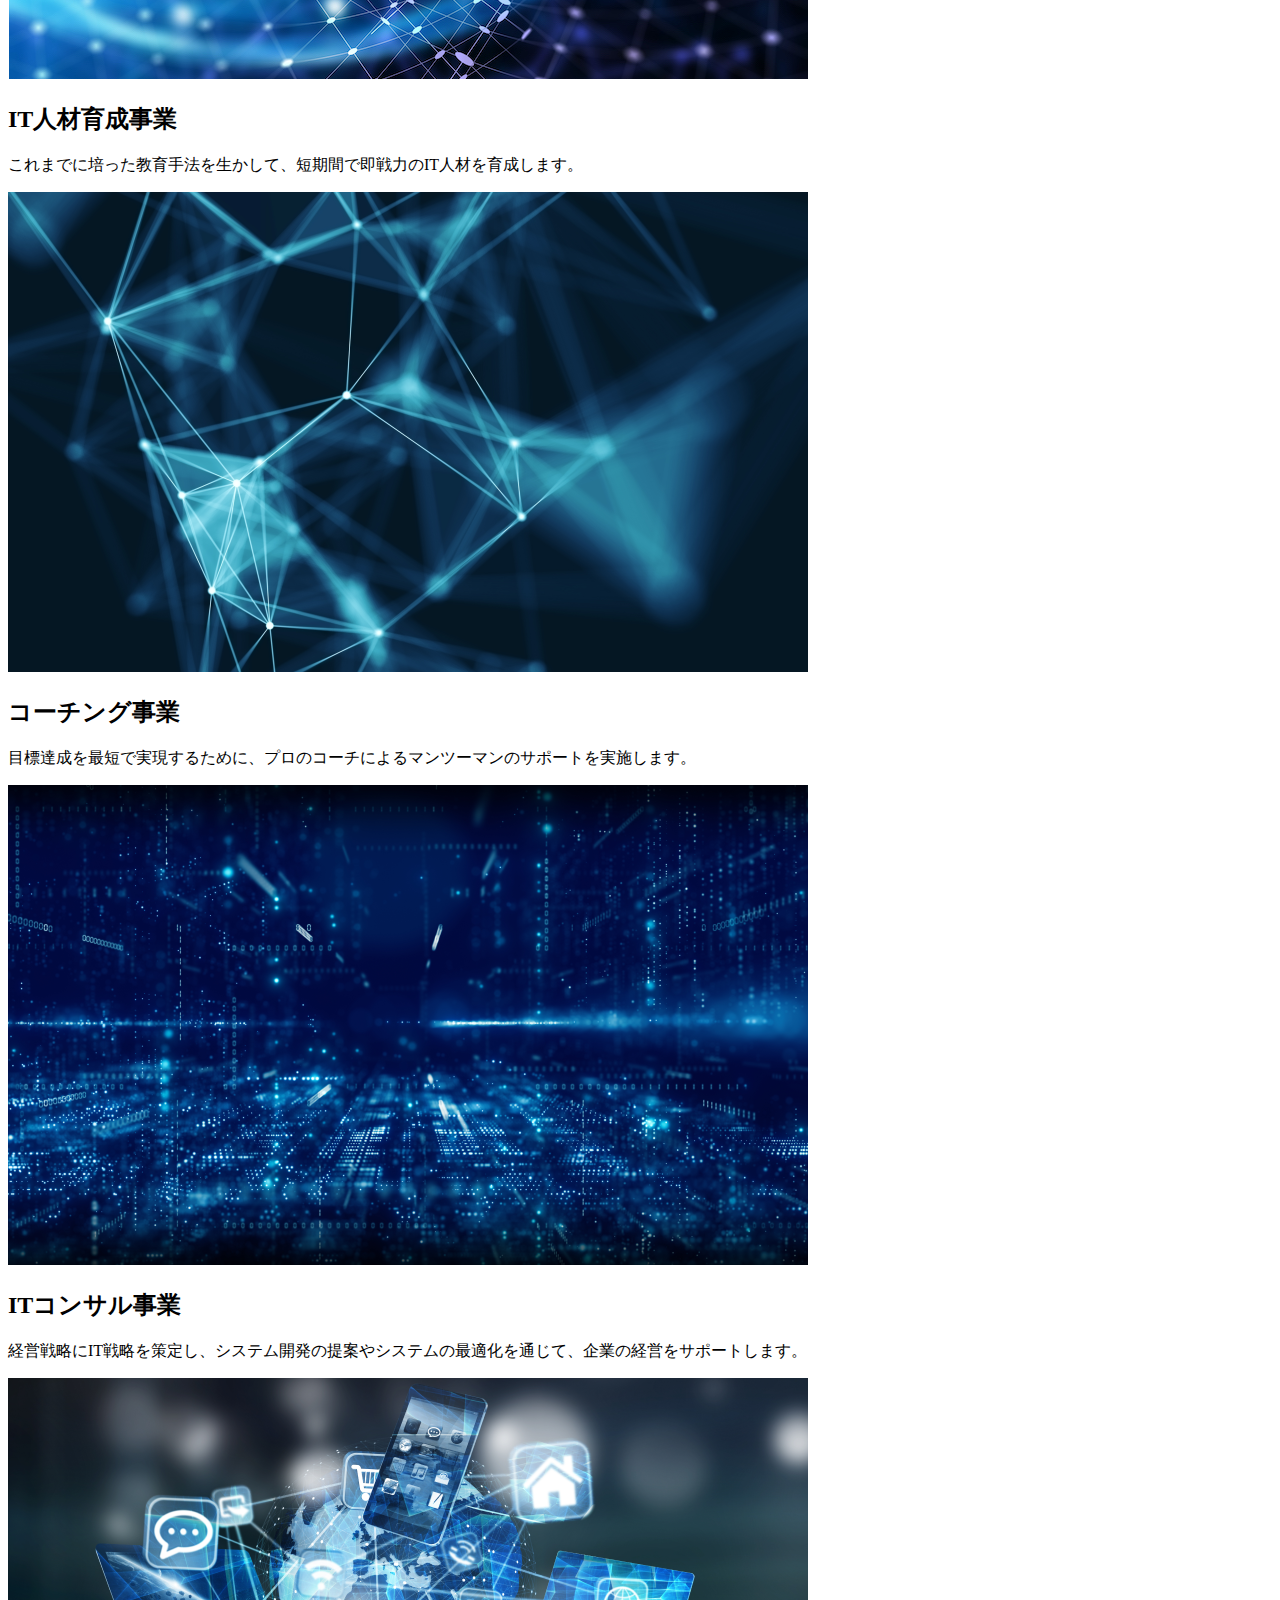
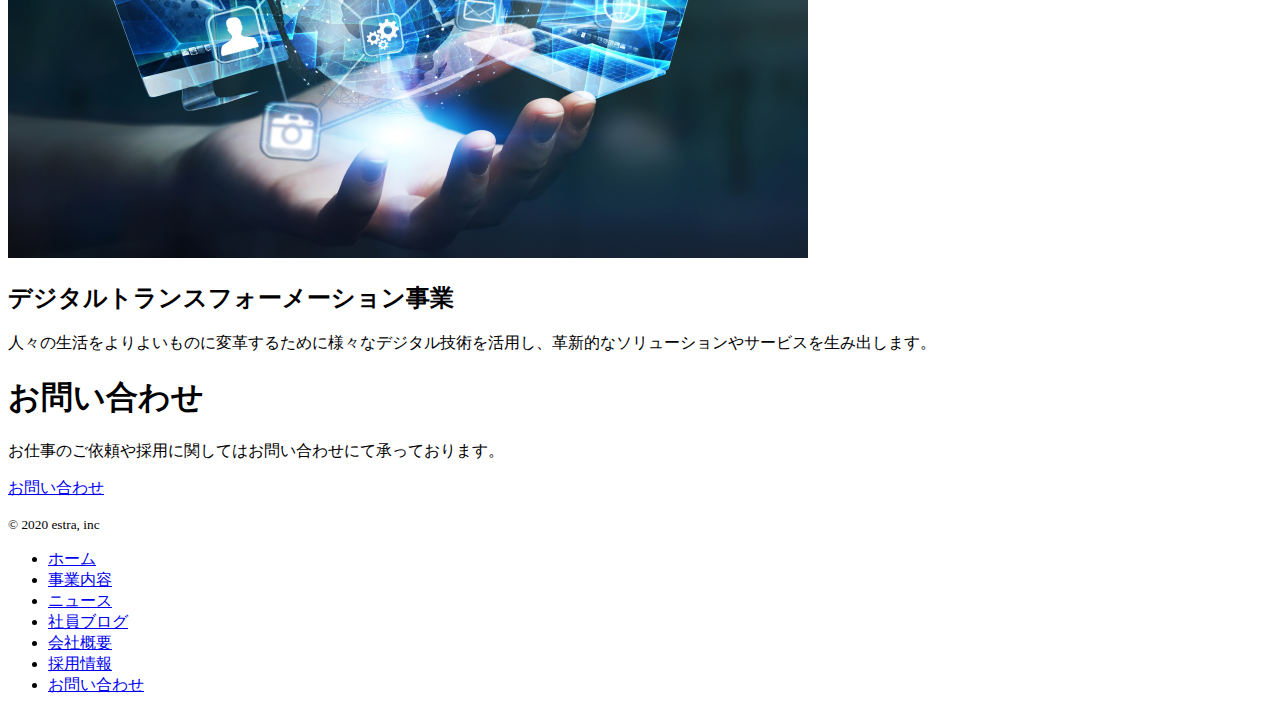
<file: service.html>
<!DOCTYPE html>
<html lang="ja">

  <head>
    <meta charset="UTF-8">
    <meta http-equiv="X-UA-Compatible" content="IE=edge">
    <meta name="viewport" content="width=device-width, initial-scale=1.0">
    <title>株式会社TECH</title>
  </head>

  <body>
    <header class="header">
      <h1 class="header__ttl"><a href="index.html">TECH</a></h1>
      <nav class="header__nav" id="header__nav">
        <ul class="header__nav__list">
          <li class="header-nav-item"><a href="index.html">ホーム</a></li>
          <li class="header-nav-item"><a href="service.html">事業内容</a></li>
          <li class="header-nav-item"><a href="news.html">ニュース</a></li>
          <li class="header-nav-item"><a href="blog.html">社員ブログ</a></li>
          <li class="header-nav-item"><a href="company.html">会社概要</a></li>
          <li class="header-nav-item"><a href="recruit.html">採用情報</a></li>
          <li class="header-nav-item"><a href="contact.html">お問い合わせ</a></li>
        </ul>
      </nav>

      <div class="menu" id="menu">
        <span class="menu__line--top"></span>
        <span class="menu__line--middle"></span>
        <span class="menu__line--bottom"></span>
      </div>
    </header>

    <section class="top">
      <img src="img/mv.png" alt="top__img" class="top__img">
      <h1 class="top__ttl">事業内容</h1>
    </section>

    <section class="service">
      <h1 class="service__ttl">サービス</h1>
      <div class="service__contents">
        <div class="service__item">
          <img src="img/service1.png" alt="service1" class="service__img">
          <div class="service__item__paragraph">
            <h2 class="service__item__ttl">IT人材育成事業</h2>
            <p class="service__item__txt">これまでに培った教育手法を生かして、短期間で即戦力のIT人材を育成します。</p>
          </div>
        </div>
        <div class="service__item">
          <img src="img/service2.png" alt="service2" class="service__img">
          <div class="service__item__paragraph">
            <h2 class="service__item__ttl">コーチング事業</h2>
            <p class="service__item__txt">目標達成を最短で実現するために、プロのコーチによるマンツーマンのサポートを実施します。</p>
          </div>
        </div>
        <div class="service__item">
          <img src="img/service3.png" alt="service3" class="service__img">
          <div class="service__item__paragraph">
            <h2 class="service__item__ttl">ITコンサル事業</h2>
            <p class="service__item__txt">経営戦略にIT戦略を策定し、システム開発の提案やシステムの最適化を通じて、企業の経営をサポートします。</p>
          </div>
        </div>
        <div class="service__item">
          <img src="img/service4.png" alt="service4" class="service__img">
          <div class="service__item__paragraph">
            <h2 class="service__item__ttl">デジタルトランスフォーメーション事業</h2>
            <p class="service__item__txt">人々の生活をよりよいものに変革するために様々なデジタル技術を活用し、革新的なソリューションやサービスを生み出します。</p>
          </div>
        </div>
      </div>
    </section>


    <footer class="footer">
      <div class="inquiry">
        <h1 class="inquiry__ttl">お問い合わせ</h1>
        <p class="inquiry__txt">お仕事のご依頼や採用に関してはお問い合わせにて承っております。</p>
        <p class="inquiry__btn"><a href="#">お問い合わせ</a></p>
      </div>
      <small class="copyright">
        &copy; 2020 estra, inc
      </small>
      <nav class="footer-nav">
        <ul class="footer-nav-list">
          <li class="footer-nav-item"><a href="index.html">ホーム</a></li>
          <li class="footer-nav-item"><a href="service.html">事業内容</a></li>
          <li class="footer-nav-item"><a href="news.html">ニュース</a></li>
          <li class="footer-nav-item"><a href="blog.html">社員ブログ</a></li>
          <li class="footer-nav-item"><a href="company.html">会社概要</a></li>
          <li class="footer-nav-item"><a href="recruit.html">採用情報</a></li>
          <li class="footer-nav-item"><a href="contact.html">お問い合わせ</a></li>
        </ul>
      </nav>
    </footer>
  </body>
</html>
</file>
<file: css/index.css>
* {
  outline: 1px solid red!important;
}

a {
  text-decoration: none;
  color: inherit;
}

.header{
  color: black;
  background-color: white;
  display: flex;
  padding: 10px;
  width: 100%;
  justify-content: space-between;
  position: fixed;
  z-index: 10;
}

.header__ttl{
  font-size: 24px;
  padding: 15px;
}

.header__nav__list{
  display: flex;
  margin: 10px 40px 10px 10px;
}
.header-nav-item{
  padding: 10px;
  font-size: 16px;
  font-weight: bold;
  width: auto;
}
@media screen and (max-width: 768px) {
  .header__nav__list {
    display: none;
  }
}

.menu{
  display: none;
}
@media screen and (max-width: 768px) {
  .menu {
    display: inline-block;
    width: 36px;
    height: 32px;
    cursor: pointer;
    position: relative;
    left: 20px;
    top: 20px;
  }
  .menu__line--top,
  .menu__line--middle,
  .menu__line--bottom {
    display: inline-block;
    width: 100%;
    height: 4px;
    background-color: #000;
    position: absolute;
    transition: 0.5s;
  }
  .menu__line--top {
    top: 0;
  }
  .menu__line--middle {
    top: 14px;
  }
  .menu__line--bottom {
    bottom: 0;
  }
  .menu.open span:nth-of-type(1) {
    top: 14px;
    transform: rotate(45deg);
  }
  .menu.open span:nth-of-type(2) {
    opacity: 0;
  }
  .menu.open span:nth-of-type(3) {
    top: 14px;
    transform: rotate(-45deg);
  }
}

.top{
  position: relative;
  z-index: 5;
}

.top__img{
  background-size: contain;
  width: 100%;
}

.top__item{
  position: absolute;
  bottom: 45%;
  left: 20%;
  color:white;
  text-align: center;
}

.top__ttl{
  font-size: 50px;
}

.top__txt{
  font-size: 20px;
  font-weight: bold;
  display: inline-block;
  padding-top: 20px;
}

.concept{
  background-color: #222;
  color: white;
  padding: 100px 90px 90px 90px;
  margin-top: -10px;
}

.concept__ttl{
  font-size: 30px;
  padding-bottom: 20px;
}

.concept__txt{
  line-height: 30px;
}

.service__ttl{
  font-size: 30px;
  text-align: center;
  margin-top: 90px;
  margin-bottom: 30px;
}

.service__contents{
  display: flex;
  flex-wrap: wrap;
  justify-content: space-around;
  width: 100%;
}

.service__item{
  width: 40%;
  padding: 0px;
  margin: 10px;
}

.service__item__paragraph{
  width: 100%;
}

.service__img{
  width: 100%;
}

.service__foot{
  width: 100%;
  text-align:center;
}


.service__btn{
  display: inline-block;
  text-align: center;
  background-color:#CD0424;
  color: white;
  font-weight: bold;
  padding: 15px 80px;
}

.news{
  background-color: #222;
  padding: 60px 100px;
  margin-top: 80px;
}

.news__top{
  display: flex;
}


.news__btn{
  display: inline-block;
  text-align: center;
  background-color:#CD0424;
  color: white;
  font-weight: bold;
  padding: 15px 50px
}

.news__ttl{
  color: white;
  font-size: 30px;
}
</file>
